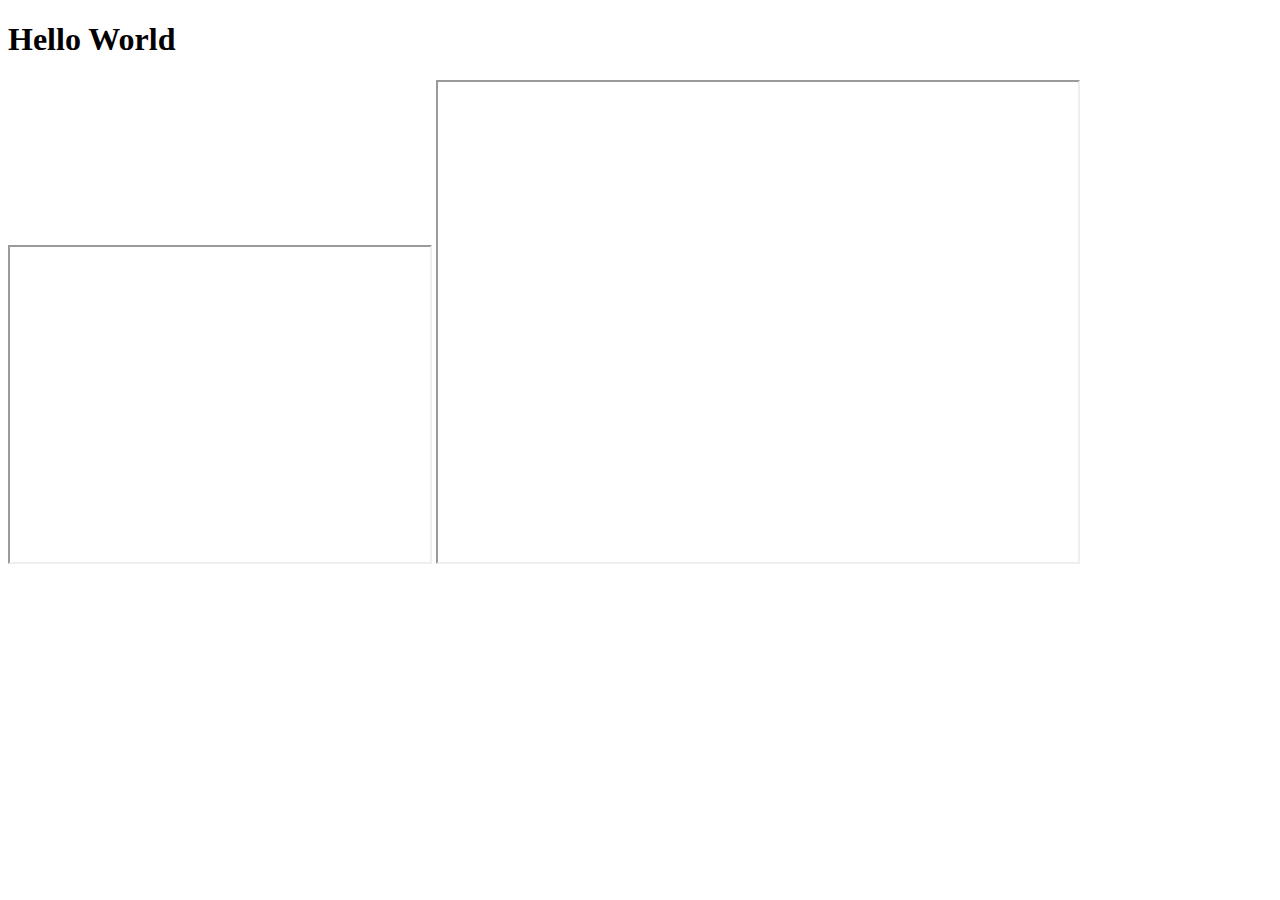
<file: index.html>
<!DOCTYPE html>
<html>
    <head>
        <title>Hello World</title>
    </head>
    <body>
        <h1>Hello World</h1>
        <iframe width="420" height="315"
src="https://www.youtube.com/embed/JBbidrRPL-U">
</iframe>

        <iframe src="https://www.google.com/maps/d/embed?mid=16bhvEqTlNpkTJSIPe4Icyvg7IOI&hl=en" width="640" height="480"></iframe>
       
    </body>
</html>
</file>
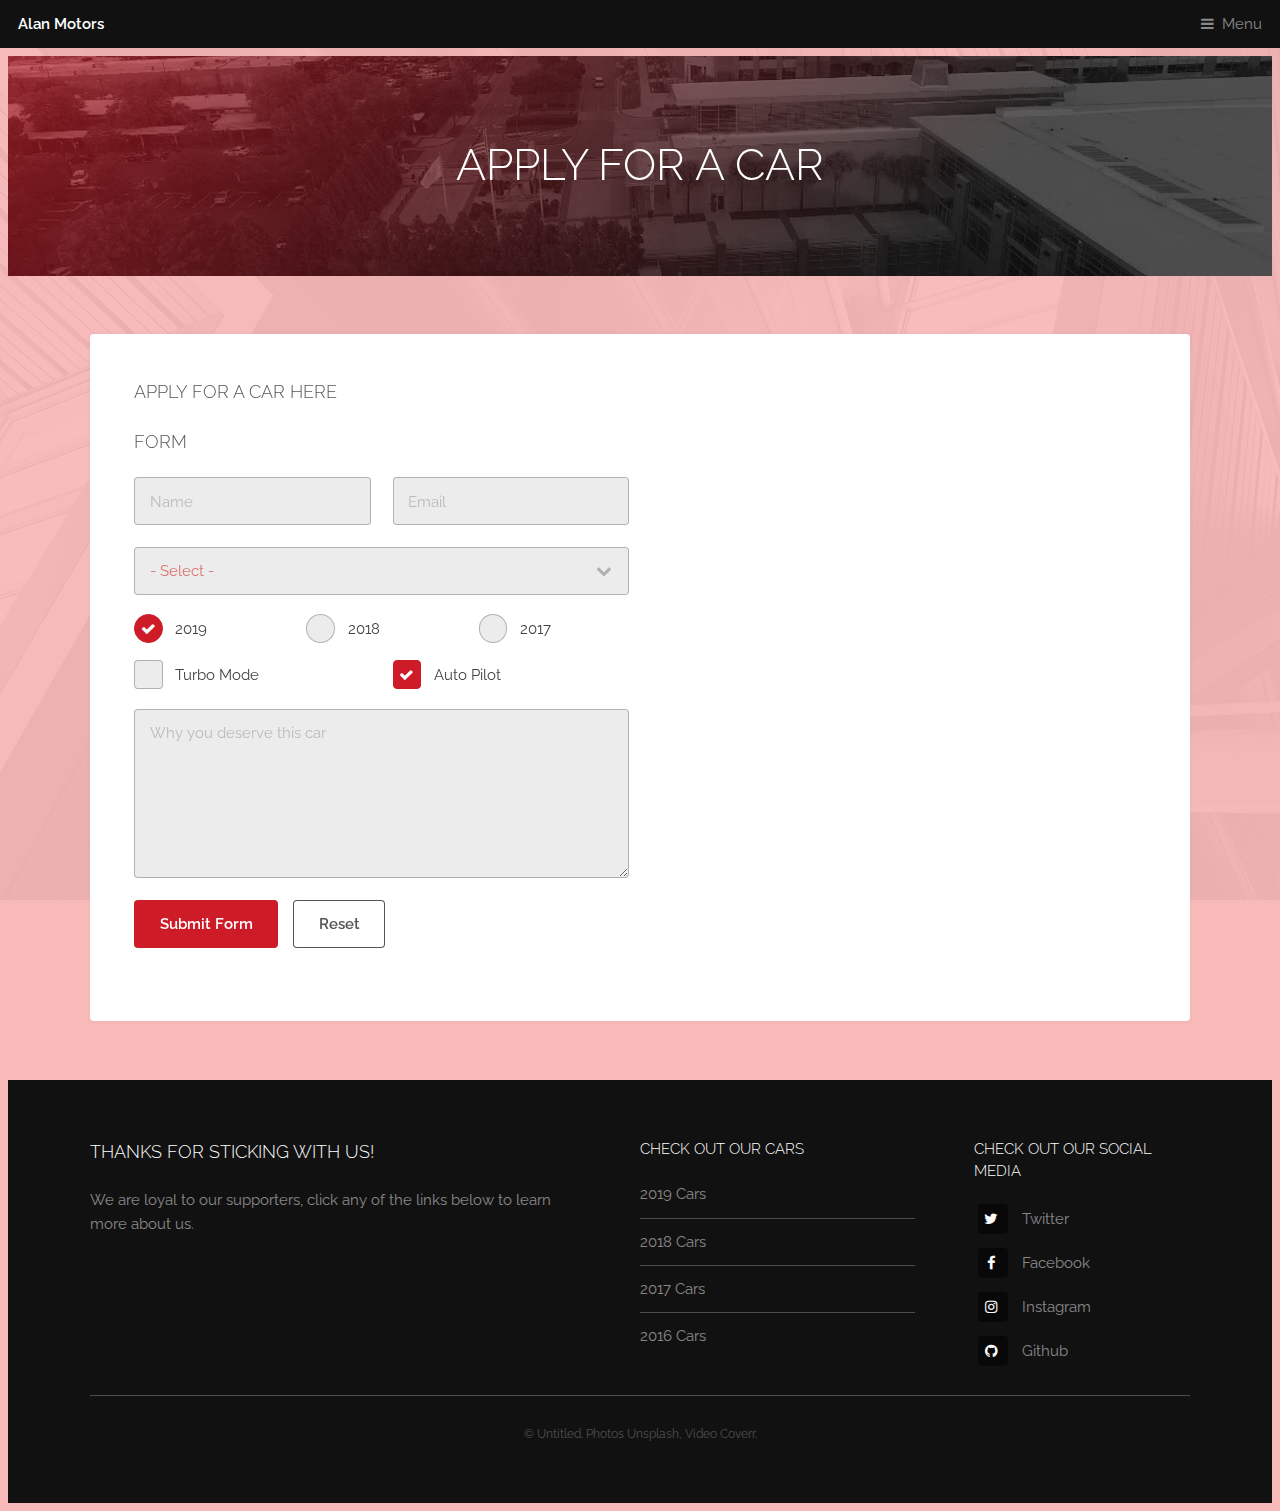
<file: elements.html>
<!DOCTYPE HTML>
<!--
	Industrious by TEMPLATED
	templated.co @templatedco
	Released for free under the Creative Commons Attribution 3.0 license (templated.co/license)
-->
<html>
	<head>
		<title>Out Cars</title>
		<meta charset="utf-8" />
		<meta name="viewport" content="width=device-width, initial-scale=1, user-scalable=no" />
		<meta name="description" content="" />
		<meta name="keywords" content="" />
		<link rel="stylesheet" href="assets/css/main.css" />
	</head>
	<body class="is-preload">

		<!-- Header -->
			<header id="header">
				<a class="logo" href="index.html">Alan Motors</a>
				<nav>
					<a href="#menu">Menu</a>
				</nav>
			</header>

		<!-- Nav -->
			<nav id="menu">
				<ul class="links">
					<li><a href="myFunSite.html">Home</a></li>
					<li><a href="elements.html">Apply for a car</a></li>
					<li><a href="generic.html">Mission Statement</a></li>
				</ul>
			</nav>

		<!-- Heading -->
			<div id="heading" >
				<h1>Apply for a Car</h1>
			</div>

		<!-- Main -->
			<section id="main" class="wrapper">
				<div class="inner">
					<div class="content">

					<!-- Elements -->
						<div class="row">
							<div class="col-6 col-12-medium">

								<!-- Text -->
									<h3>Apply for a car here</h3>

								<!-- Form -->
									<h3>Form</h3>
									<form method="post" action="#">
										<div class="row gtr-uniform">
											<div class="col-6 col-12-xsmall">
												<input type="text" name="name" id="name" value="" placeholder="Name" />
											</div>
											<div class="col-6 col-12-xsmall">
												<input type="email" name="email" id="email" value="" placeholder="Email" />
											</div>
											<!-- Break -->
											<div class="col-12">
												<select name="category" id="category">
													<option value="">- Select -</option>
													<option value="Sports Car">Sports Car</option>
													<option value="Electric Car">Electric Car</option>
													<option value="Luxury Car">Luxury Car</option>

												</select>
											</div>
											<!-- Break -->
											<div class="col-4 col-12-small">
												<input type="radio" id="radio-alpha" name="radio" checked>
												<label for="radio-alpha">2019</label>
											</div>
											<div class="col-4 col-12-small">
												<input type="radio" id="radio-beta" name="radio">
												<label for="radio-beta">2018</label>
											</div>
											<div class="col-4 col-12-small">
												<input type="radio" id="radio-gamma" name="radio">
												<label for="radio-gamma">2017</label>
											</div>
											<!-- Break -->
											<div class="col-6 col-12-small">
												<input type="checkbox" id="checkbox-alpha" name="checkbox">
												<label for="checkbox-alpha">Turbo Mode</label>
											</div>
											<div class="col-6 col-12-small">
												<input type="checkbox" id="checkbox-beta" name="checkbox" checked>
												<label for="checkbox-beta">Auto Pilot</label>
											</div>
											<!-- Break -->
											<div class="col-12">
												<textarea name="textarea" id="textarea" placeholder="Why you deserve this car" rows="6"></textarea>
											</div>
											<!-- Break -->
											<div class="col-12">
												<ul class="actions">
													<li><input type="submit" value="Submit Form" class="primary" /></li>
													<li><input type="reset" value="Reset" /></li>
												</ul>
											</div>
										</div>
									</form>
							</div>
						</div>
					</div>
				</div>
			</section>

		<!-- Footer -->
		<footer id="footer">
			<div class="inner">
				<div class="content">
					<section>
						<h3>Thanks for sticking with us!</h3>
						<p>We are loyal to our supporters, click any of the links below to learn more about us.</p>
					</section>
					<section>
						<h4>Check out our cars</h4>
						<ul class="alt">
							<li><a href="#">2019 Cars</a></li>
							<li><a href="#">2018 Cars</a></li>
							<li><a href="#">2017 Cars</a></li>
							<li><a href="#">2016 Cars</a></li>
						</ul>
					</section>
					<section>
						<h4>Check out our social media</h4>
						<ul class="plain">
							<li><a href="#"><i class="icon fa-twitter">&nbsp;</i>Twitter</a></li>
							<li><a href="#"><i class="icon fa-facebook">&nbsp;</i>Facebook</a></li>
							<li><a href="#"><i class="icon fa-instagram">&nbsp;</i>Instagram</a></li>
							<li><a href="#"><i class="icon fa-github">&nbsp;</i>Github</a></li>
						</ul>
					</section>
				</div>
				<div class="copyright">
					&copy; Untitled. Photos <a href="https://unsplash.co">Unsplash</a>, Video <a href="https://coverr.co">Coverr</a>.
				</div>
			</div>
		</footer>

		<!-- Scripts -->
		<script src="assets/js/jquery.min.js"></script>
		<script src="assets/js/browser.min.js"></script>
		<script src="assets/js/breakpoints.min.js"></script>
		<script src="assets/js/util.js"></script>
		<script src="assets/js/main.js"></script>

		</body>
		</html>
</file>
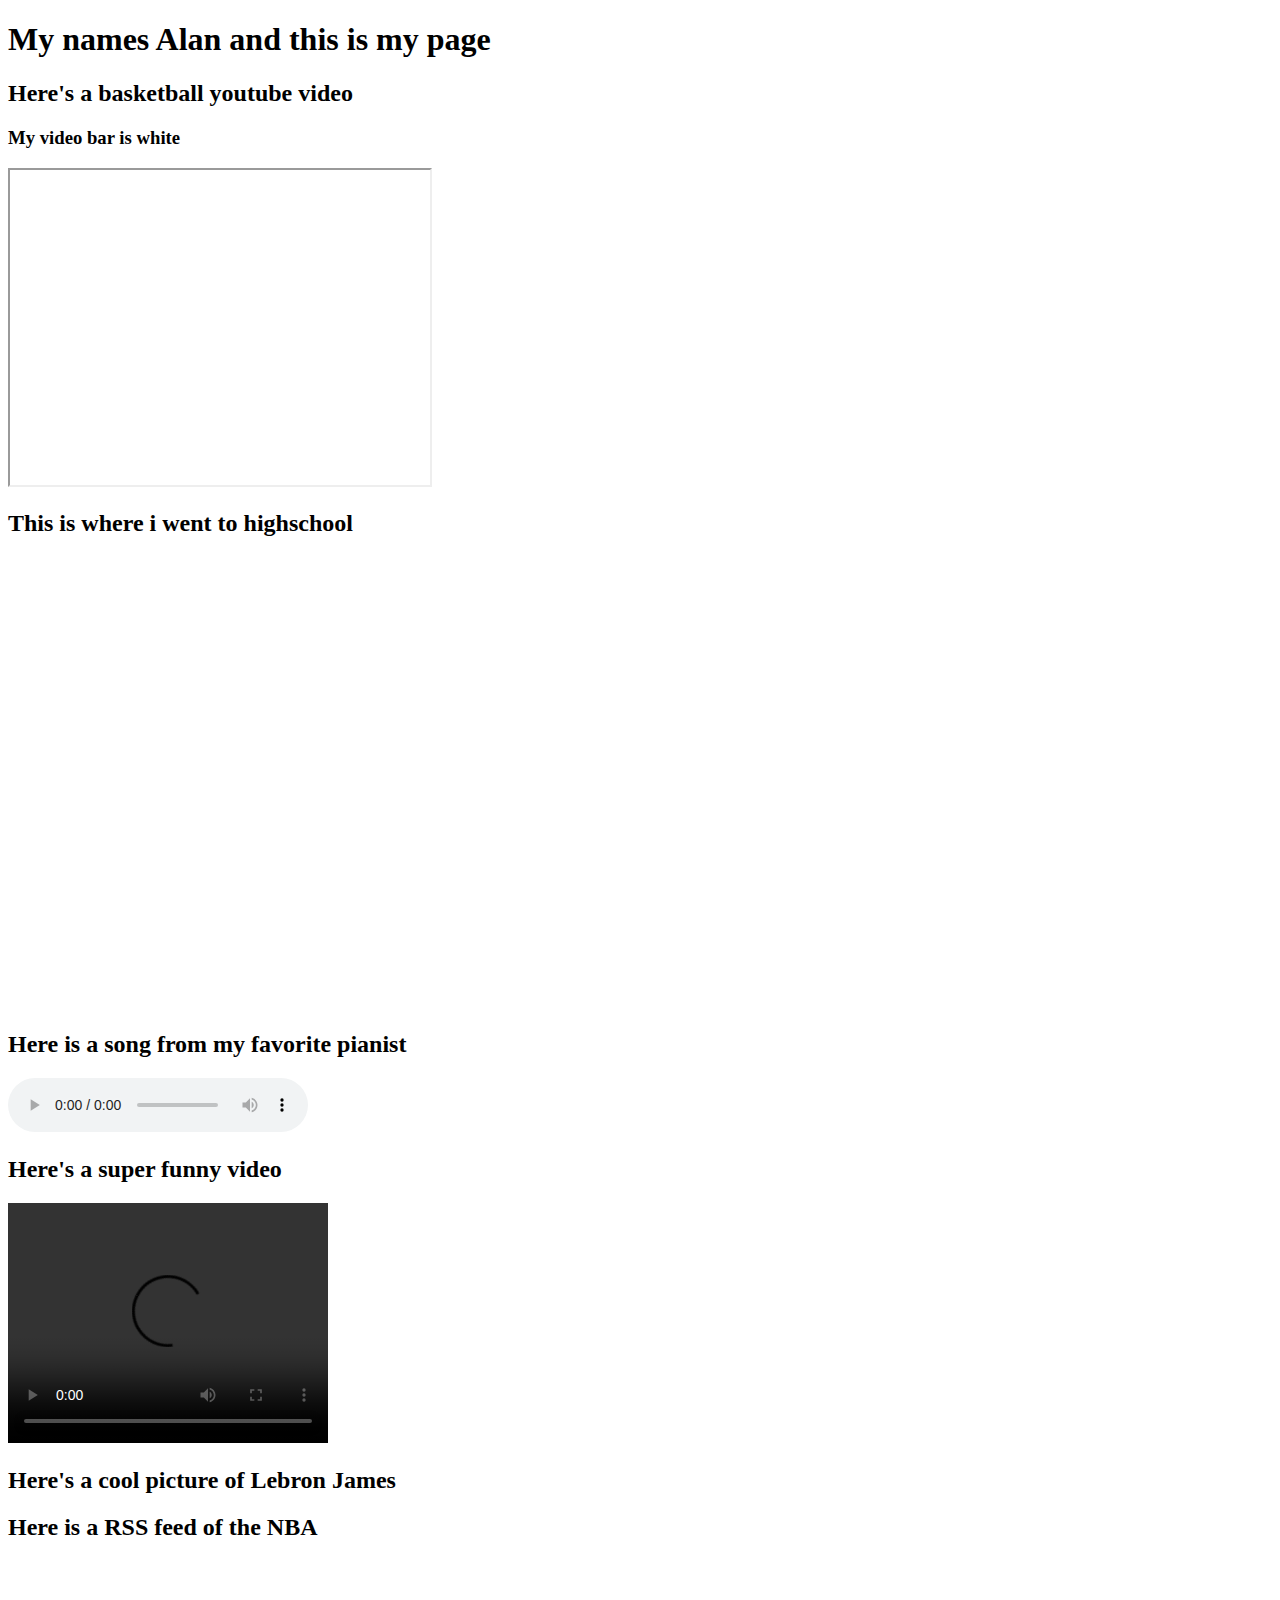
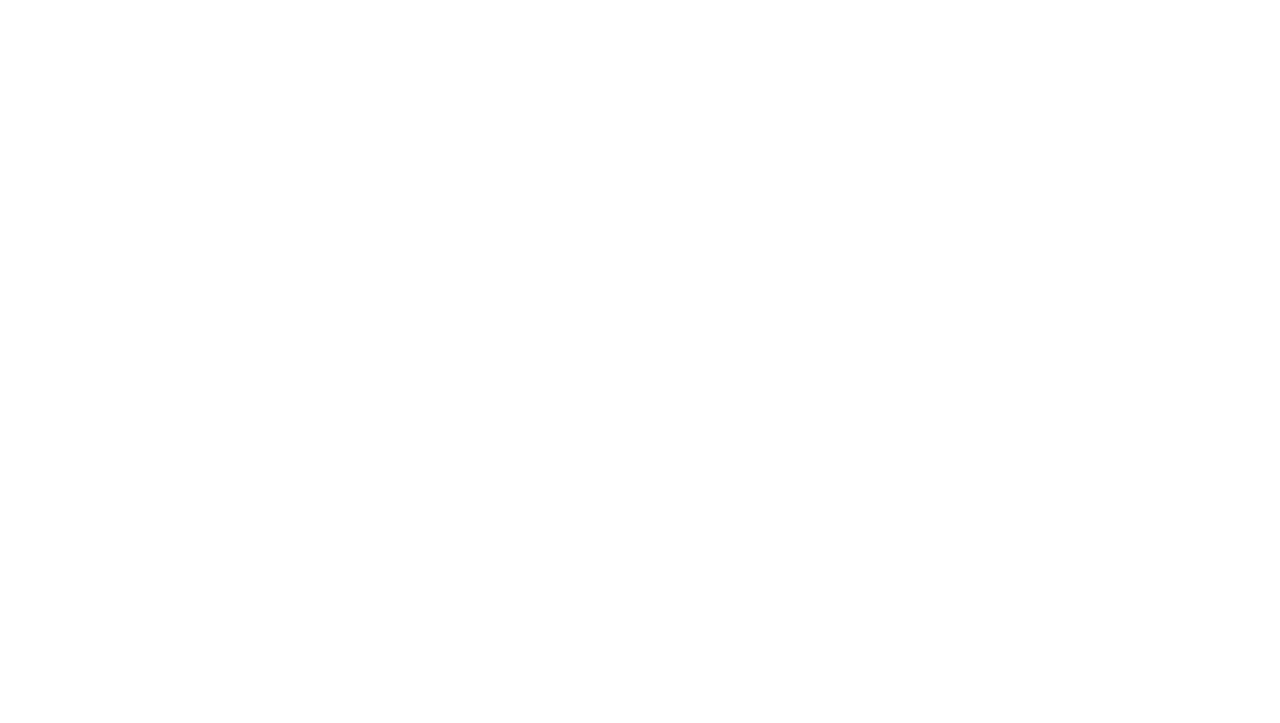
<file: embeddingOriginalWork.html>
<!DOCTYPE html>
<html>
    <head>
        <title>Alan's Page</title>
    </head>
    <body>
        <h1>My names Alan and this is my page</h1>
        
        <h2>Here's a basketball youtube video</h2>
        <h3>My video bar is white</h3>
        <iframe width="420" height="315" src="https://www.youtube.com/embed/nJCyNb17VW0?start=180;color=white;"></iframe>

        <h2>This is where i went to highschool</h2>
        <iframe src="https://www.google.com/maps/embed?pb=!1m18!1m12!1m3!1d2695.3991182101922!2d-122.15506778437313!3d47.50161797917791!2m3!1f0!2f0!3f0!3m2!1i1024!2i768!4f13.1!3m3!1m2!1s0x5490687dc4a82d11%3A0xe78cca4c59118161!2sHazen+High+School!5e0!3m2!1sen!2sus!4v1552102738200" width="600" height="450" frameborder="0" style="border:0" allowfullscreen></iframe>

        <h2>Here is a song from my favorite pianist</h2>
        <audio controls>
            <source src="https://www.mfiles.co.uk/mp3-downloads/chopin-nocturne-op9-no2.ogg" type="audio/ogg">
            <source src="https://www.mfiles.co.uk/mp3-downloads/chopin-nocturne-op9-no2.mp3" type="audio/mpeg">
        </audio>

        <h2>Here's a super funny video</h2>
        <video width="320" height="240" controls>
            <source src="http://sachinchoolur.github.io/lightGallery/static/videos/video1.mp4" type="video/mp4">
            <source src="http://sachinchoolur.github.io/lightGallery/static/videos/video1.ogg" type="video/ogg">
        </video>

        <h2>Here's a cool picture of Lebron James</h2>
        <object width="400" height="400" data="https://upload.wikimedia.org/wikipedia/commons/thumb/2/25/Lebron_wizards_2017_%28cropped%29.jpg/360px-Lebron_wizards_2017_%28cropped%29.jpg">
        </object>

        <h2>Here is a RSS feed of the NBA</h2>
        <iframe width="100%" height="750" frameborder="0" class="rssdog" src="https://www.rssdog.com/index.php?url=http%3A%2F%2Fwww.espn.com%2Fespn%2Frss%2Fnba%2Fnews&mode=html&showonly=&maxitems=0&showdescs=1&desctrim=0&descmax=0&tabwidth=100%25&linktarget=_blank&textsize=inherit&bordercol=%23d4d0c8&headbgcol=%23999999&headtxtcol=%23ffffff&titlebgcol=%23f1eded&titletxtcol=%23000000&itembgcol=%23ffffff&itemtxtcol=%23000000&ctl=0"></iframe>
    </body>
</html>
</file>
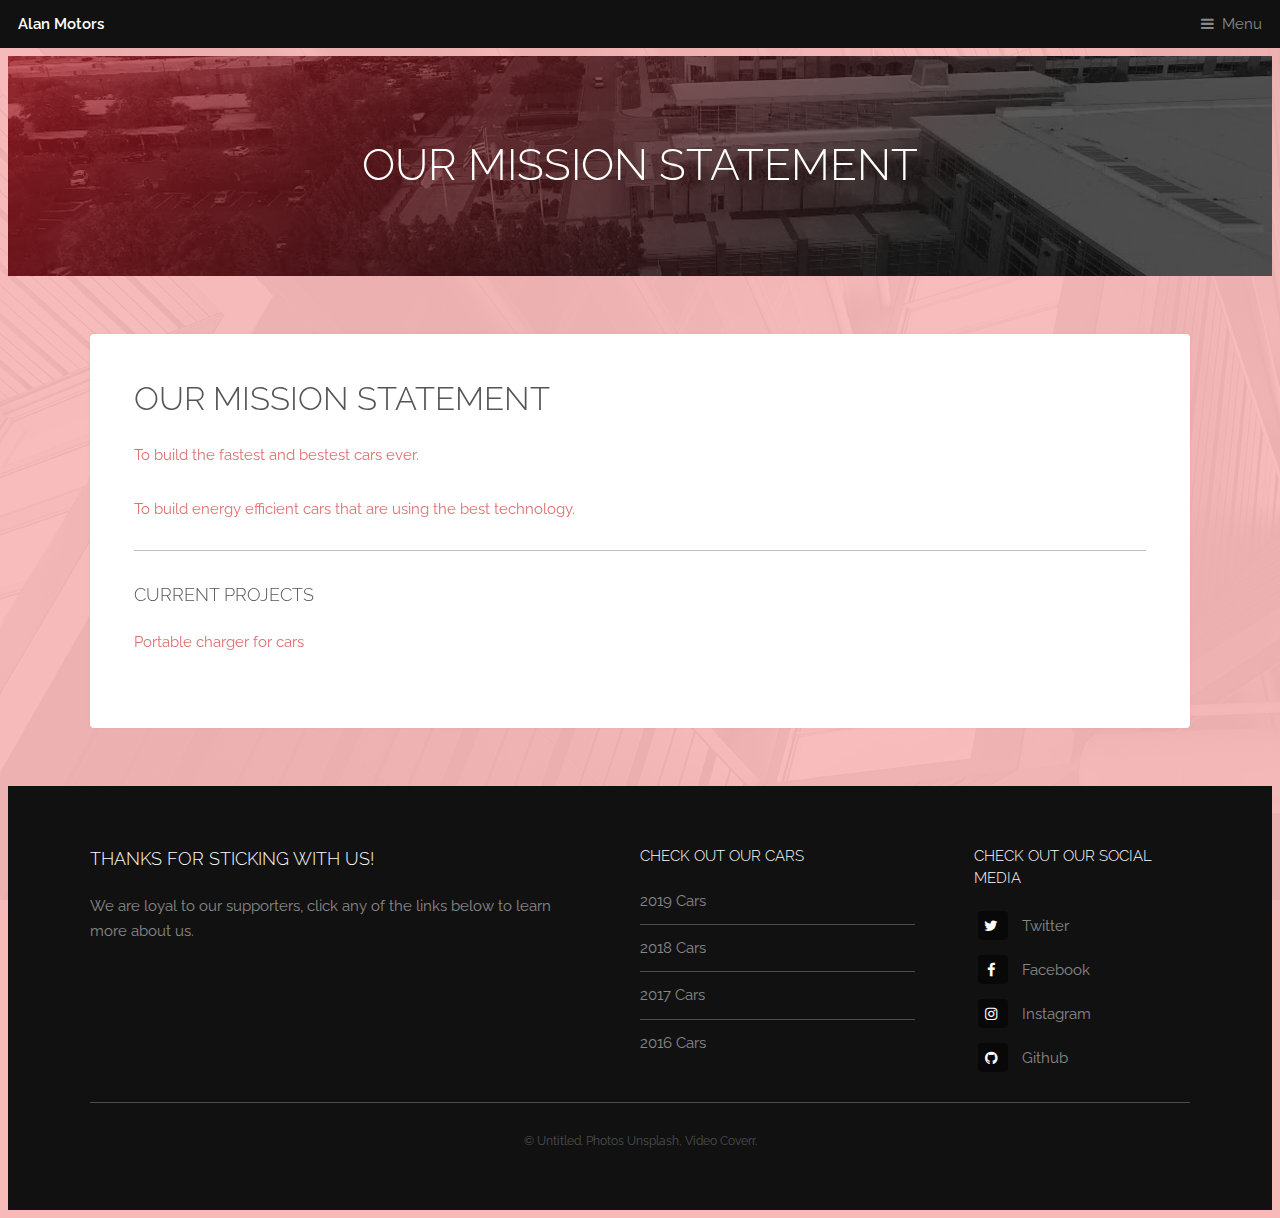
<file: generic.html>
<!DOCTYPE HTML>
<!--
	Industrious by TEMPLATED
	templated.co @templatedco
	Released for free under the Creative Commons Attribution 3.0 license (templated.co/license)
-->
<html>
	<head>
		<title>Our Mission Statment</title>
		<meta charset="utf-8" />
		<meta name="viewport" content="width=device-width, initial-scale=1, user-scalable=no" />
		<meta name="description" content="" />
		<meta name="keywords" content="" />
		<link rel="stylesheet" href="assets/css/main.css" />
	</head>
	<body class="is-preload">

		<!-- Header -->
			<header id="header">
				<a class="logo" href="index.html">Alan Motors</a>
				<nav>
					<a href="#menu">Menu</a>
				</nav>
			</header>

		<!-- Nav -->
			<nav id="menu">
				<ul class="links">
					<li><a href="myFunSite.html">Home</a></li>
					<li><a href="elements.html">Apply for a car</a></li>
					<li><a href="generic.html">Mission Statement</a></li>
				</ul>
			</nav>

		<!-- Heading -->
			<div id="heading" >
				<h1>Our mission statement</h1>
			</div>

		<!-- Main -->
			<section id="main" class="wrapper">
				<div class="inner">
					<div class="content">
						<header>
							<h2>Our mission statement</h2>
						</header>
						<p>To build the fastest and bestest cars ever. </p>
						<p>To build energy efficient cars that are using the best technology. </p>
						<hr />
						<h3>Current projects</h3>
						<p>Portable charger for cars</p>
					</div>
				</div>
			</section>

		<!-- Footer -->
		<footer id="footer">
			<div class="inner">
				<div class="content">
					<section>
						<h3>Thanks for sticking with us!</h3>
						<p>We are loyal to our supporters, click any of the links below to learn more about us.</p>
					</section>
					<section>
						<h4>Check out our cars</h4>
						<ul class="alt">
							<li><a href="#">2019 Cars</a></li>
							<li><a href="#">2018 Cars</a></li>
							<li><a href="#">2017 Cars</a></li>
							<li><a href="#">2016 Cars</a></li>
						</ul>
					</section>
					<section>
						<h4>Check out our social media</h4>
						<ul class="plain">
							<li><a href="#"><i class="icon fa-twitter">&nbsp;</i>Twitter</a></li>
							<li><a href="#"><i class="icon fa-facebook">&nbsp;</i>Facebook</a></li>
							<li><a href="#"><i class="icon fa-instagram">&nbsp;</i>Instagram</a></li>
							<li><a href="#"><i class="icon fa-github">&nbsp;</i>Github</a></li>
						</ul>
					</section>
				</div>
				<div class="copyright">
					&copy; Untitled. Photos <a href="https://unsplash.co">Unsplash</a>, Video <a href="https://coverr.co">Coverr</a>.
				</div>
			</div>
		</footer>

		<!-- Scripts -->
		<script src="assets/js/jquery.min.js"></script>
		<script src="assets/js/browser.min.js"></script>
		<script src="assets/js/breakpoints.min.js"></script>
		<script src="assets/js/util.js"></script>
		<script src="assets/js/main.js"></script>

		</body>
		</html>
</file>
<file: assets/css/main.css>
@import url(font-awesome.min.css);
@import url("https://fonts.googleapis.com/css?family=Raleway:200,300,400,500,600");
/*
	Industrious by TEMPLATED
	templated.co @templatedco
	Released for free under the Creative Commons Attribution 3.0 license (templated.co/license)
*/
/* Basic */
@-ms-viewport {
  width: device-width; }
body {
  -ms-overflow-style: scrollbar; }

@media screen and (max-width: 480px) {
  html, body {
    min-width: 320px; } }
html {
  box-sizing: border-box; }

*, *:before, *:after {
  box-sizing: inherit; }

body {
  background: #353535; }
  body.is-preload *, body.is-preload *:before, body.is-preload *:after {
    -moz-animation: none !important;
    -webkit-animation: none !important;
    -ms-animation: none !important;
    animation: none !important;
    -moz-transition: none !important;
    -webkit-transition: none !important;
    -ms-transition: none !important;
    transition: none !important; }

html, body, div, span, applet, object,
iframe, h1, h2, h3, h4, h5, h6, p, blockquote,
pre, a, abbr, acronym, address, big, cite,
code, del, dfn, em, img, ins, kbd, q, s, samp,
small, strike, strong, sub, sup, tt, var, b,
u, i, center, dl, dt, dd, ol, ul, li, fieldset,
form, label, legend, table, caption, tbody,
tfoot, thead, tr, th, td, article, aside,
canvas, details, embed, figure, figcaption,
footer, header, hgroup, menu, nav, output, ruby,
section, summary, time, mark, audio, video {
  margin: 50;
  padding: 0;
  border: 0;
  font-size: 90%;
  font: inherit;
  vertical-align: baseline; }

article, aside, details, figcaption, figure,
footer, header, hgroup, menu, nav, section {
  display: block; }

body {
  line-height: 2; }

ol, ul {
  list-style: none; }

blockquote, q {
  quotes: none; }
  blockquote:before, blockquote:after, q:before, q:after {
    content: '';
    content: none; }

table {
  border-collapse: collapse;
  border-spacing: 0; }

body {
  -webkit-text-size-adjust: none; }

mark {
  background-color: transparent;
  color: inherit; }

input::-moz-focus-inner {
  border: 0;
  padding: 0; }

input, select, textarea {
  -moz-appearance: none;
  -webkit-appearance: none;
  -ms-appearance: none;
  appearance: none; }

/* Typography */
html {
  font-size: 13pt; }
  @media screen and (max-width: 1680px) {
    html {
      font-size: 11pt; } }
  @media screen and (max-width: 980px) {
    html {
      font-size: 12pt; } }
  @media screen and (max-width: 480px) {
    html {
      font-size: 11pt; } }

body {
  background-color: #e6000046;
  color: #e07070; }

body, input, select, textarea {
  font-family: "Raleway", Arial, Helvetica, sans-serif;
  font-weight: 400;
  font-size: 1rem;
  line-height: 1.65; }

a {
  -moz-transition: color 0.2s ease-in-out;
  -webkit-transition: color 0.2s ease-in-out;
  -ms-transition: color 0.2s ease-in-out;
  transition: color 0.2s ease-in-out;
  text-decoration: underline; }
  a:hover {
    text-decoration: none; }

strong, b {
  font-weight: 620; }

em, i {
  font-style: italic; }

p {
  margin: 0 0 2rem 0; }

header.special {
  text-align: left;
  margin-bottom: 4rem; }
  header.special p {
    max-width: 75%;
    margin-left: auto;
    margin-right: auto; }

h1, h2, h3, h4, h5, h6 {
  font-weight: 300;
  line-height: 1.5;
  text-transform: uppercase;
  margin: 0 0 1.5rem 0; }
  h1 a, h2 a, h3 a, h4 a, h5 a, h6 a {
    color: inherit;
    text-decoration: none; }

h1 {
  font-size: 3rem;
  line-height: 1.2; }

h2 {
  font-size: 2.25rem;
  line-height: 1.3; }

h3 {
  font-size: 1.25rem; }

h4 {
  font-size: 1rem; }

h5 {
  font-size: 0.9rem; }

h6 {
  font-size: 0.7rem; }

@media screen and (max-width: 736px) {
  h1 {
    font-size: 2.75rem;
    line-height: 1.3; }

  h2 {
    font-size: 1.75rem;
    line-height: 1.5; }

  h3 {
    font-size: 1.25rem; } }
sub {
  font-size: 0.8rem;
  position: relative;
  top: 0.5rem; }

sup {
  font-size: 0.8rem;
  position: relative;
  top: -0.5rem; }

blockquote {
  border-left: dotted 0.5rem;
  font-style: italic;
  margin: 0 0 2rem 0;
  padding: 1rem 0 1rem 2rem; }

code {
  border-radius: 5px;
  border: dotted 2px;
  font-family: "Raleway", monospace;
  font-size: 0.9rem;
  margin: 0 0.25rem;
  padding: 0.25rem 0.65rem; }

pre {
  -webkit-overflow-scrolling: touch;
  font-family: "Courier New", monospace;
  font-size: 0.9rem;
  margin: 0 0 2rem 0; }
  pre code {
    display: block;
    line-height: 1.75;
    padding: 1rem 1.5rem;
    overflow-x: auto; }

hr {
  border: 0;
  border-bottom: solid 1px;
  margin: 2rem 0; }
  hr.major {
    margin: 4rem 0; }

input, select, textarea {
  color: #555555; }

a {
  color: #ce1b28; }

strong, b {
  color: #555555; }

h1, h2, h3, h4, h5, h6 {
  color: #555555; }

blockquote {
  border-left-color: rgba(0, 0, 0, 0.25); }

code {
  background: rgba(0, 0, 0, 0.075);
  border-color: rgba(0, 0, 0, 0.25); }

hr {
  border-bottom-color: rgba(0, 0, 0, 0.25); }

/* Inner */
.inner {
  margin: 0 auto;
  width: 75rem;
  max-width: calc(100% - 6rem); }
  @media screen and (max-width: 480px) {
    .inner {
      max-width: calc(100% - 3rem); } }

/* Button */
input[type="submit"],
input[type="reset"],
input[type="button"],
button,
.button {
  -moz-appearance: none;
  -webkit-appearance: none;
  -ms-appearance: none;
  appearance: none;
  -moz-transition: background-color 0.2s ease-in-out, box-shadow 0.2s ease-in-out, color 0.2s ease-in-out;
  -webkit-transition: background-color 0.2s ease-in-out, box-shadow 0.2s ease-in-out, color 0.2s ease-in-out;
  -ms-transition: background-color 0.2s ease-in-out, box-shadow 0.2s ease-in-out, color 0.2s ease-in-out;
  transition: background-color 0.2s ease-in-out, box-shadow 0.2s ease-in-out, color 0.2s ease-in-out;
  border: 0;
  border-radius: 4px;
  cursor: pointer;
  display: inline-block;
  font-weight: 600;
  height: 3.25rem;
  line-height: 3.25rem;
  padding: 0 1.75rem;
  text-align: center;
  text-decoration: none;
  white-space: nowrap; }
  input[type="submit"].small,
  input[type="reset"].small,
  input[type="button"].small,
  button.small,
  .button.small {
    font-size: 0.8rem;
    height: 2.4375rem;
    line-height: 2.4375rem;
    padding: 0 1.25rem; }
  input[type="submit"].large,
  input[type="reset"].large,
  input[type="button"].large,
  button.large,
  .button.large {
    font-size: 1.35rem;
    height: 4.0625rem;
    line-height: 4.0625rem;
    padding: 0 2rem; }
  input[type="submit"].wide,
  input[type="reset"].wide,
  input[type="button"].wide,
  button.wide,
  .button.wide {
    min-width: 13rem; }
  input[type="submit"].icon:before,
  input[type="reset"].icon:before,
  input[type="button"].icon:before,
  button.icon:before,
  .button.icon:before {
    margin-right: 0.5rem; }
  input[type="submit"].fit,
  input[type="reset"].fit,
  input[type="button"].fit,
  button.fit,
  .button.fit {
    width: 100%; }
  input[type="submit"].disabled, input[type="submit"]:disabled,
  input[type="reset"].disabled,
  input[type="reset"]:disabled,
  input[type="button"].disabled,
  input[type="button"]:disabled,
  button.disabled,
  button:disabled,
  .button.disabled,
  .button:disabled {
    pointer-events: none;
    opacity: 0.25; }

input[type="submit"],
input[type="reset"],
input[type="button"],
button,
.button {
  background-color: transparent;
  box-shadow: inset 0 0 0 1px #555555;
  color: #555555 !important; }
  input[type="submit"]:hover,
  input[type="reset"]:hover,
  input[type="button"]:hover,
  button:hover,
  .button:hover {
    box-shadow: inset 0 0 0 1px #ce1b28;
    color: #ce1b28 !important; }
    input[type="submit"]:hover:active,
    input[type="reset"]:hover:active,
    input[type="button"]:hover:active,
    button:hover:active,
    .button:hover:active {
      background-color: rgba(206, 27, 40, 0.25); }
  input[type="submit"].primary,
  input[type="reset"].primary,
  input[type="button"].primary,
  button.primary,
  .button.primary {
    box-shadow: none;
    background-color: #ce1b28;
    color: #ffffff !important; }
    input[type="submit"].primary:hover,
    input[type="reset"].primary:hover,
    input[type="button"].primary:hover,
    button.primary:hover,
    .button.primary:hover {
      background-color: #e2212f;
      box-shadow: none; }
      input[type="submit"].primary:hover:active,
      input[type="reset"].primary:hover:active,
      input[type="button"].primary:hover:active,
      button.primary:hover:active,
      .button.primary:hover:active {
        background-color: #b71824; }

/* Form */
form {
  margin: 0 0 2rem 0; }

input[type="text"],
input[type="password"],
input[type="email"],
input[type="tel"],
input[type="search"],
input[type="url"],
select,
textarea {
  -moz-appearance: none;
  -webkit-appearance: none;
  -ms-appearance: none;
  appearance: none;
  border-radius: 4px;
  border: none;
  border: solid 1px;
  color: inherit;
  display: block;
  outline: 0;
  padding: 0 1rem;
  text-decoration: none;
  width: 100%; }
  input[type="text"]:invalid,
  input[type="password"]:invalid,
  input[type="email"]:invalid,
  input[type="tel"]:invalid,
  input[type="search"]:invalid,
  input[type="url"]:invalid,
  select:invalid,
  textarea:invalid {
    box-shadow: none; }

label {
  display: block;
  font-size: 1rem;
  font-weight: 600;
  margin: 0 0 1rem 0; }

input[type="text"],
input[type="password"],
input[type="email"],
input[type="tel"],
input[type="search"],
input[type="url"] {
  height: 3.25rem; }

select {
  background-size: 1.25rem;
  background-repeat: no-repeat;
  background-position: calc(100% - 1rem) center;
  height: 3.25rem;
  padding-right: 3.25rem;
  text-overflow: ellipsis; }
  select:focus::-ms-value {
    background-color: transparent; }
  select::-ms-expand {
    display: none; }

textarea {
  padding: 0.75rem 1rem; }

input[type="checkbox"],
input[type="radio"] {
  -moz-appearance: none;
  -webkit-appearance: none;
  -ms-appearance: none;
  appearance: none;
  display: block;
  float: left;
  margin-right: -2rem;
  opacity: 0;
  width: 1rem;
  z-index: -1; }
  input[type="checkbox"] + label,
  input[type="radio"] + label {
    text-decoration: none;
    cursor: pointer;
    display: inline-block;
    font-size: 1rem;
    font-weight: 400;
    padding-left: 2.825rem;
    padding-right: 0.875rem;
    position: relative; }
    input[type="checkbox"] + label:before,
    input[type="radio"] + label:before {
      -moz-osx-font-smoothing: grayscale;
      -webkit-font-smoothing: antialiased;
      font-family: FontAwesome;
      font-style: normal;
      font-weight: normal;
      text-transform: none !important; }
    input[type="checkbox"] + label:before,
    input[type="radio"] + label:before {
      border-radius: 4px;
      border: solid 1px;
      content: '';
      display: inline-block;
      height: 1.95rem;
      left: 0;
      line-height: 1.86875rem;
      position: absolute;
      text-align: center;
      top: -0.1625rem;
      width: 1.95rem; }
  input[type="checkbox"]:checked + label:before,
  input[type="radio"]:checked + label:before {
    content: '\f00c'; }

input[type="checkbox"] + label:before {
  border-radius: 4px; }

input[type="radio"] + label:before {
  border-radius: 100%; }

::-webkit-input-placeholder {
  opacity: 1.0; }

:-moz-placeholder {
  opacity: 1.0; }

::-moz-placeholder {
  opacity: 1.0; }

:-ms-input-placeholder {
  opacity: 1.0; }

label {
  color: #555555; }

input[type="text"],
input[type="password"],
input[type="email"],
input[type="tel"],
input[type="search"],
input[type="url"],
select,
textarea {
  background-color: rgba(0, 0, 0, 0.075);
  border-color: rgba(0, 0, 0, 0.25); }
  input[type="text"]:focus,
  input[type="password"]:focus,
  input[type="email"]:focus,
  input[type="tel"]:focus,
  input[type="search"]:focus,
  input[type="url"]:focus,
  select:focus,
  textarea:focus {
    border-color: #ce1b28;
    box-shadow: 0 0 0 1px #ce1b28; }

select {
  background-image: url("data:image/svg+xml;charset=utf8,%3Csvg xmlns='http://www.w3.org/2000/svg' width='40' height='40' preserveAspectRatio='none' viewBox='0 0 40 40'%3E%3Cpath d='M9.4,12.3l10.4,10.4l10.4-10.4c0.2-0.2,0.5-0.4,0.9-0.4c0.3,0,0.6,0.1,0.9,0.4l3.3,3.3c0.2,0.2,0.4,0.5,0.4,0.9 c0,0.4-0.1,0.6-0.4,0.9L20.7,31.9c-0.2,0.2-0.5,0.4-0.9,0.4c-0.3,0-0.6-0.1-0.9-0.4L4.3,17.3c-0.2-0.2-0.4-0.5-0.4-0.9 c0-0.4,0.1-0.6,0.4-0.9l3.3-3.3c0.2-0.2,0.5-0.4,0.9-0.4S9.1,12.1,9.4,12.3z' fill='rgba(0, 0, 0, 0.25)' /%3E%3C/svg%3E"); }
  select option {
    color: #444444;
    background-color: #ffffff; }

input[type="checkbox"] + label,
input[type="radio"] + label {
  color: #444444; }
  input[type="checkbox"] + label:before,
  input[type="radio"] + label:before {
    background: rgba(0, 0, 0, 0.075);
    border-color: rgba(0, 0, 0, 0.25); }
input[type="checkbox"]:checked + label:before,
input[type="radio"]:checked + label:before {
  background-color: #ce1b28;
  border-color: #ce1b28;
  color: #ffffff; }
input[type="checkbox"]:focus + label:before,
input[type="radio"]:focus + label:before {
  border-color: #ce1b28;
  box-shadow: 0 0 0 1px #ce1b28; }

::-webkit-input-placeholder {
  color: #bbbbbb !important; }

:-moz-placeholder {
  color: #bbbbbb !important; }

::-moz-placeholder {
  color: #bbbbbb !important; }

:-ms-input-placeholder {
  color: #bbbbbb !important; }

/* List */
ol {
  list-style: decimal;
  margin: 0 0 2rem 0;
  padding-left: 1.25rem; }
  ol li {
    padding-left: 0.25rem; }

ul {
  list-style: disc;
  margin: 0 0 2rem 0;
  padding-left: 1rem; }
  ul li {
    padding-left: 0.325rem; }
  ul.plain {
    list-style: none;
    padding-left: 0; }
    ul.plain li {
      margin-bottom: 1rem; }
      ul.plain li .icon {
        border-radius: 4px;
        color: #ffffff;
        display: inline-block;
        margin-right: 1rem;
        text-align: center;
        width: 2rem;
        height: 2rem;
        line-height: 2rem;
        background: rgba(0, 0, 0, 0.5); }
  ul.alt {
    list-style: none;
    padding-left: 0; }
    ul.alt li {
      border-top: solid 1px;
      padding: 0.75rem 0; }
      ul.alt li:first-child {
        border-top: 0;
        padding-top: 0; }
      ul.alt li:last-child {
        padding-bottom: 0; }

dl {
  margin: 0 0 2rem 0; }
  dl dt {
    display: block;
    font-weight: 600;
    margin: 0 0 1rem 0; }
  dl dd {
    margin-left: 1.5rem; }

ul.alt li {
  border-top-color: rgba(0, 0, 0, 0.25); }

/* Table */
.table-wrapper {
  -webkit-overflow-scrolling: touch;
  overflow-x: auto; }

table {
  margin: 0 0 2rem 0;
  width: 100%; }
  table tbody tr {
    border: solid 1px;
    border-left: 0;
    border-right: 0; }
  table td {
    padding: 0.75rem 0.75rem; }
  table th {
    font-size: 0.9rem;
    font-weight: 600;
    padding: 0 0.75rem 0.75rem 0.75rem;
    text-align: left; }
  table thead {
    border-bottom: solid 2px; }
  table tfoot {
    border-top: solid 2px; }
  table.alt {
    border-collapse: separate; }
    table.alt tbody tr td {
      border: solid 1px;
      border-left-width: 0;
      border-top-width: 0; }
      table.alt tbody tr td:first-child {
        border-left-width: 1px; }
    table.alt tbody tr:first-child td {
      border-top-width: 1px; }
    table.alt thead {
      border-bottom: 0; }
    table.alt tfoot {
      border-top: 0; }

table tbody tr {
  border-color: rgba(0, 0, 0, 0.25); }
  table tbody tr:nth-child(2n + 1) {
    background-color: rgba(0, 0, 0, 0.075); }
table th {
  color: #555555; }
table thead {
  border-bottom-color: rgba(0, 0, 0, 0.25); }
table tfoot {
  border-top-color: rgba(0, 0, 0, 0.25); }
table.alt tbody tr td {
  border-color: rgba(0, 0, 0, 0.25); }

/* Highlights */
.highlights {
  width: 100%;
  margin: 2.5rem 0;
  display: -moz-flex;
  display: -webkit-flex;
  display: -ms-flex;
  display: flex;
  -moz-flex-wrap: wrap;
  -webkit-flex-wrap: wrap;
  -ms-flex-wrap: wrap;
  flex-wrap: wrap;
  -moz-align-items: -moz-stretch;
  -webkit-align-items: -webkit-stretch;
  -ms-align-items: -ms-stretch;
  align-items: stretch; }
  .highlights > * {
    -moz-flex-shrink: 1;
    -webkit-flex-shrink: 1;
    -ms-flex-shrink: 1;
    flex-shrink: 1;
    -moz-flex-grow: 0;
    -webkit-flex-grow: 0;
    -ms-flex-grow: 0;
    flex-grow: 0; }
  .highlights > * {
    width: 33.3333333333%; }
  .highlights > * {
    padding: 1.5rem;
    width: calc(33.3333333333% + 1rem); }
  .highlights > :nth-child(-n + 3) {
    padding-top: 0; }
  .highlights > :nth-last-child(-n + 3) {
    padding-bottom: 0; }
  .highlights > :nth-child(3n + 1) {
    padding-left: 0; }
  .highlights > :nth-child(3n) {
    padding-right: 0; }
  .highlights > :nth-child(3n + 1),
  .highlights > :nth-child(3n) {
    width: calc(33.3333333333% + -0.5rem); }
  .highlights .content {
    border-radius: 4px;
    height: 100%;
    padding: 3rem;
    text-align: center; }
    .highlights .content .icon {
      font-size: 5rem; }
  .highlights > div > :last-child {
    margin-bottom: 0; }
  @media screen and (max-width: 980px) {
    .highlights > * {
      width: 50%; }
    .highlights > * {
      padding: 1rem;
      width: calc(33.3333333333% + 0.6666666667rem); }
    .highlights > :nth-child(-n + 3) {
      padding-top: 1rem; }
    .highlights > :nth-last-child(-n + 3) {
      padding-bottom: 1rem; }
    .highlights > :nth-child(3n + 1) {
      padding-left: 1rem; }
    .highlights > :nth-child(3n) {
      padding-right: 1rem; }
    .highlights > :nth-child(3n + 1),
    .highlights > :nth-child(3n) {
      padding: 1rem;
      width: calc(50% + 1rem); }
    .highlights > * {
      padding: 1rem;
      width: calc(50% + 1rem); }
    .highlights > :nth-child(-n + 2) {
      padding-top: 0; }
    .highlights > :nth-last-child(-n + 2) {
      padding-bottom: 0; }
    .highlights > :nth-child(2n + 1) {
      padding-left: 0; }
    .highlights > :nth-child(2n) {
      padding-right: 0; }
    .highlights > :nth-child(2n + 1),
    .highlights > :nth-child(2n) {
      width: calc(50% + 0rem); }
    .highlights .content {
      padding: 2rem; } }
  @media screen and (max-width: 736px) {
    .highlights > * {
      width: 100%; }
    .highlights > * {
      padding: 1rem;
      width: calc(33.3333333333% + 0.6666666667rem); }
    .highlights > :nth-child(-n + 3) {
      padding-top: 1rem; }
    .highlights > :nth-last-child(-n + 3) {
      padding-bottom: 1rem; }
    .highlights > :nth-child(3n + 1) {
      padding-left: 1rem; }
    .highlights > :nth-child(3n) {
      padding-right: 1rem; }
    .highlights > :nth-child(3n + 1),
    .highlights > :nth-child(3n) {
      padding: 1rem;
      width: calc(100% + 2rem); }
    .highlights > * {
      padding: 1rem;
      width: calc(50% + 1rem); }
    .highlights > :nth-child(-n + 2) {
      padding-top: 1rem; }
    .highlights > :nth-last-child(-n + 2) {
      padding-bottom: 1rem; }
    .highlights > :nth-child(2n + 1) {
      padding-left: 1rem; }
    .highlights > :nth-child(2n) {
      padding-right: 1rem; }
    .highlights > :nth-child(2n + 1),
    .highlights > :nth-child(2n) {
      padding: 1rem;
      width: calc(100% + 2rem); }
    .highlights > * {
      padding: 1rem;
      width: calc(100% + 2rem); }
    .highlights > :nth-child(-n + 1) {
      padding-top: 0; }
    .highlights > :nth-last-child(-n + 1) {
      padding-bottom: 0; }
    .highlights > :nth-child(1n + 1) {
      padding-left: 0; }
    .highlights > :nth-child(1n) {
      padding-right: 0; }
    .highlights > :nth-child(1n + 1),
    .highlights > :nth-child(1n) {
      width: calc(100% + 1rem); } }

.highlights .content {
  background: #ffffff;
  box-shadow: 0px 0px 4px 1px rgba(0, 0, 0, 0.025); }

/* Testimonials */
.testimonials {
  margin: 2.5rem 0;
  width: 100%;
  display: -moz-flex;
  display: -webkit-flex;
  display: -ms-flex;
  display: flex;
  -moz-flex-wrap: wrap;
  -webkit-flex-wrap: wrap;
  -ms-flex-wrap: wrap;
  flex-wrap: wrap;
  -moz-align-items: -moz-stretch;
  -webkit-align-items: -webkit-stretch;
  -ms-align-items: -ms-stretch;
  align-items: stretch; }
  .testimonials > * {
    -moz-flex-shrink: 1;
    -webkit-flex-shrink: 1;
    -ms-flex-shrink: 1;
    flex-shrink: 1;
    -moz-flex-grow: 0;
    -webkit-flex-grow: 0;
    -ms-flex-grow: 0;
    flex-grow: 0; }
  .testimonials > * {
    width: 33.3333333333%; }
  .testimonials > * {
    padding: 1.5rem;
    width: calc(33.3333333333% + 1rem); }
  .testimonials > :nth-child(-n + 3) {
    padding-top: 0; }
  .testimonials > :nth-last-child(-n + 3) {
    padding-bottom: 0; }
  .testimonials > :nth-child(3n + 1) {
    padding-left: 0; }
  .testimonials > :nth-child(3n) {
    padding-right: 0; }
  .testimonials > :nth-child(3n + 1),
  .testimonials > :nth-child(3n) {
    width: calc(33.3333333333% + -0.5rem); }
  .testimonials .content {
    border-radius: 4px;
    height: 100%;
    padding: 3rem; }
    .testimonials .content .author {
      display: -moz-flex;
      display: -webkit-flex;
      display: -ms-flex;
      display: flex;
      -moz-align-items: center;
      -webkit-align-items: center;
      -ms-align-items: center;
      align-items: center; }
      .testimonials .content .author blockquote {
        margin: 0; }
      .testimonials .content .author .image {
        margin-right: 2rem;
        width: 20%; }
        .testimonials .content .author .image img {
          border-radius: 100%;
          max-width: 100%; }
    .testimonials .content .credit {
      font-size: 0.75rem; }
    .testimonials .content p:last-child {
      margin: 0; }
  .testimonials > div > :last-child {
    margin-bottom: 0; }
  @media screen and (max-width: 980px) {
    .testimonials > * {
      width: 50%; }
    .testimonials > * {
      padding: 1rem;
      width: calc(33.3333333333% + 0.6666666667rem); }
    .testimonials > :nth-child(-n + 3) {
      padding-top: 1rem; }
    .testimonials > :nth-last-child(-n + 3) {
      padding-bottom: 1rem; }
    .testimonials > :nth-child(3n + 1) {
      padding-left: 1rem; }
    .testimonials > :nth-child(3n) {
      padding-right: 1rem; }
    .testimonials > :nth-child(3n + 1),
    .testimonials > :nth-child(3n) {
      padding: 1rem;
      width: calc(50% + 1rem); }
    .testimonials > * {
      padding: 1rem;
      width: calc(50% + 1rem); }
    .testimonials > :nth-child(-n + 2) {
      padding-top: 0; }
    .testimonials > :nth-last-child(-n + 2) {
      padding-bottom: 0; }
    .testimonials > :nth-child(2n + 1) {
      padding-left: 0; }
    .testimonials > :nth-child(2n) {
      padding-right: 0; }
    .testimonials > :nth-child(2n + 1),
    .testimonials > :nth-child(2n) {
      width: calc(50% + 0rem); }
    .testimonials .content {
      padding: 2rem; } }
  @media screen and (max-width: 736px) {
    .testimonials > * {
      width: 100%; }
    .testimonials > * {
      padding: 1rem;
      width: calc(33.3333333333% + 0.6666666667rem); }
    .testimonials > :nth-child(-n + 3) {
      padding-top: 1rem; }
    .testimonials > :nth-last-child(-n + 3) {
      padding-bottom: 1rem; }
    .testimonials > :nth-child(3n + 1) {
      padding-left: 1rem; }
    .testimonials > :nth-child(3n) {
      padding-right: 1rem; }
    .testimonials > :nth-child(3n + 1),
    .testimonials > :nth-child(3n) {
      padding: 1rem;
      width: calc(100% + 2rem); }
    .testimonials > * {
      padding: 1rem;
      width: calc(50% + 1rem); }
    .testimonials > :nth-child(-n + 2) {
      padding-top: 1rem; }
    .testimonials > :nth-last-child(-n + 2) {
      padding-bottom: 1rem; }
    .testimonials > :nth-child(2n + 1) {
      padding-left: 1rem; }
    .testimonials > :nth-child(2n) {
      padding-right: 1rem; }
    .testimonials > :nth-child(2n + 1),
    .testimonials > :nth-child(2n) {
      padding: 1rem;
      width: calc(100% + 2rem); }
    .testimonials > * {
      padding: 1rem;
      width: calc(100% + 2rem); }
    .testimonials > :nth-child(-n + 1) {
      padding-top: 0; }
    .testimonials > :nth-last-child(-n + 1) {
      padding-bottom: 0; }
    .testimonials > :nth-child(1n + 1) {
      padding-left: 0; }
    .testimonials > :nth-child(1n) {
      padding-right: 0; }
    .testimonials > :nth-child(1n + 1),
    .testimonials > :nth-child(1n) {
      width: calc(100% + 1rem); } }

.testimonials .content {
  background: #ffffff;
  box-shadow: 0px 0px 4px 1px rgba(0, 0, 0, 0.025); }
  .testimonials .content .credit strong {
    color: #ce1b28; }

/* Actions */
ul.actions {
  display: -moz-flex;
  display: -webkit-flex;
  display: -ms-flex;
  display: flex;
  cursor: default;
  list-style: none;
  margin-left: -1rem;
  padding-left: 0; }
  ul.actions li {
    padding: 0 0 0 1rem;
    vertical-align: middle; }
  ul.actions.special {
    -moz-justify-content: center;
    -webkit-justify-content: center;
    -ms-justify-content: center;
    justify-content: center;
    width: calc(100% + 1rem); }
  ul.actions.stacked {
    -moz-flex-direction: column;
    -webkit-flex-direction: column;
    -ms-flex-direction: column;
    flex-direction: column;
    margin-left: 0; }
    ul.actions.stacked li {
      padding: 1.3rem 0 0 0; }
      ul.actions.stacked li:first-child {
        padding-top: 0; }
  ul.actions.fit {
    width: calc(100% + 1rem); }
    ul.actions.fit li {
      -moz-flex-grow: 1;
      -webkit-flex-grow: 1;
      -ms-flex-grow: 1;
      flex-grow: 1;
      -moz-flex-shrink: 1;
      -webkit-flex-shrink: 1;
      -ms-flex-shrink: 1;
      flex-shrink: 1;
      width: 100%; }
      ul.actions.fit li > * {
        width: 100%; }
    ul.actions.fit.stacked {
      width: 100%; }
  @media screen and (max-width: 480px) {
    ul.actions:not(.fixed) {
      -moz-flex-direction: column;
      -webkit-flex-direction: column;
      -ms-flex-direction: column;
      flex-direction: column;
      margin-left: 0;
      width: 100% !important; }
      ul.actions:not(.fixed) li {
        -moz-flex-grow: 1;
        -webkit-flex-grow: 1;
        -ms-flex-grow: 1;
        flex-grow: 1;
        -moz-flex-shrink: 1;
        -webkit-flex-shrink: 1;
        -ms-flex-shrink: 1;
        flex-shrink: 1;
        padding: 1rem 0 0 0;
        text-align: center;
        width: 100%; }
        ul.actions:not(.fixed) li > * {
          width: 100%; }
        ul.actions:not(.fixed) li:first-child {
          padding-top: 0; }
        ul.actions:not(.fixed) li input[type="submit"],
        ul.actions:not(.fixed) li input[type="reset"],
        ul.actions:not(.fixed) li input[type="button"],
        ul.actions:not(.fixed) li button,
        ul.actions:not(.fixed) li .button {
          width: 100%; }
          ul.actions:not(.fixed) li input[type="submit"].icon:before,
          ul.actions:not(.fixed) li input[type="reset"].icon:before,
          ul.actions:not(.fixed) li input[type="button"].icon:before,
          ul.actions:not(.fixed) li button.icon:before,
          ul.actions:not(.fixed) li .button.icon:before {
            margin-left: -0.5rem; } }

/* Grid */
.row {
  display: flex;
  flex-wrap: wrap;
  box-sizing: border-box; }
  .row > * {
    box-sizing: border-box; }
  .row.gtr-uniform > * > :last-child {
    margin-bottom: 0; }

.row > .imp {
  order: -1; }
.row > .col-1 {
  width: 8.3333333333%; }
.row > .off-1 {
  margin-left: 8.3333333333%; }
.row > .col-2 {
  width: 16.6666666667%; }
.row > .off-2 {
  margin-left: 16.6666666667%; }
.row > .col-3 {
  width: 25%; }
.row > .off-3 {
  margin-left: 25%; }
.row > .col-4 {
  width: 33.3333333333%; }
.row > .off-4 {
  margin-left: 33.3333333333%; }
.row > .col-5 {
  width: 41.6666666667%; }
.row > .off-5 {
  margin-left: 41.6666666667%; }
.row > .col-6 {
  width: 50%; }
.row > .off-6 {
  margin-left: 50%; }
.row > .col-7 {
  width: 58.3333333333%; }
.row > .off-7 {
  margin-left: 58.3333333333%; }
.row > .col-8 {
  width: 66.6666666667%; }
.row > .off-8 {
  margin-left: 66.6666666667%; }
.row > .col-9 {
  width: 75%; }
.row > .off-9 {
  margin-left: 75%; }
.row > .col-10 {
  width: 83.3333333333%; }
.row > .off-10 {
  margin-left: 83.3333333333%; }
.row > .col-11 {
  width: 91.6666666667%; }
.row > .off-11 {
  margin-left: 91.6666666667%; }
.row > .col-12 {
  width: 100%; }
.row > .off-12 {
  margin-left: 100%; }
.row.gtr-0 {
  margin-top: 0;
  margin-left: 0rem; }
  .row.gtr-0 > * {
    padding: 0 0 0 0rem; }
  .row.gtr-0.gtr-uniform {
    margin-top: 0rem; }
    .row.gtr-0.gtr-uniform > * {
      padding-top: 0rem; }
.row.gtr-25 {
  margin-top: 0;
  margin-left: -0.75rem; }
  .row.gtr-25 > * {
    padding: 0 0 0 0.75rem; }
  .row.gtr-25.gtr-uniform {
    margin-top: -0.75rem; }
    .row.gtr-25.gtr-uniform > * {
      padding-top: 0.75rem; }
.row.gtr-50 {
  margin-top: 0;
  margin-left: -1.5rem; }
  .row.gtr-50 > * {
    padding: 0 0 0 1.5rem; }
  .row.gtr-50.gtr-uniform {
    margin-top: -1.5rem; }
    .row.gtr-50.gtr-uniform > * {
      padding-top: 1.5rem; }
.row {
  margin-top: 0;
  margin-left: -3rem; }
  .row > * {
    padding: 0 0 0 3rem; }
  .row.gtr-uniform {
    margin-top: -3rem; }
    .row.gtr-uniform > * {
      padding-top: 3rem; }
.row.gtr-150 {
  margin-top: 0;
  margin-left: -4.5rem; }
  .row.gtr-150 > * {
    padding: 0 0 0 4.5rem; }
  .row.gtr-150.gtr-uniform {
    margin-top: -4.5rem; }
    .row.gtr-150.gtr-uniform > * {
      padding-top: 4.5rem; }
.row.gtr-200 {
  margin-top: 0;
  margin-left: -6rem; }
  .row.gtr-200 > * {
    padding: 0 0 0 6rem; }
  .row.gtr-200.gtr-uniform {
    margin-top: -6rem; }
    .row.gtr-200.gtr-uniform > * {
      padding-top: 6rem; }

@media screen and (max-width: 1680px) {
  .row {
    display: flex;
    flex-wrap: wrap;
    box-sizing: border-box; }
    .row > * {
      box-sizing: border-box; }
    .row.gtr-uniform > * > :last-child {
      margin-bottom: 0; }

  .row > .imp-xlarge {
    order: -1; }
  .row > .col-1-xlarge {
    width: 8.3333333333%; }
  .row > .off-1-xlarge {
    margin-left: 8.3333333333%; }
  .row > .col-2-xlarge {
    width: 16.6666666667%; }
  .row > .off-2-xlarge {
    margin-left: 16.6666666667%; }
  .row > .col-3-xlarge {
    width: 25%; }
  .row > .off-3-xlarge {
    margin-left: 25%; }
  .row > .col-4-xlarge {
    width: 33.3333333333%; }
  .row > .off-4-xlarge {
    margin-left: 33.3333333333%; }
  .row > .col-5-xlarge {
    width: 41.6666666667%; }
  .row > .off-5-xlarge {
    margin-left: 41.6666666667%; }
  .row > .col-6-xlarge {
    width: 50%; }
  .row > .off-6-xlarge {
    margin-left: 50%; }
  .row > .col-7-xlarge {
    width: 58.3333333333%; }
  .row > .off-7-xlarge {
    margin-left: 58.3333333333%; }
  .row > .col-8-xlarge {
    width: 66.6666666667%; }
  .row > .off-8-xlarge {
    margin-left: 66.6666666667%; }
  .row > .col-9-xlarge {
    width: 75%; }
  .row > .off-9-xlarge {
    margin-left: 75%; }
  .row > .col-10-xlarge {
    width: 83.3333333333%; }
  .row > .off-10-xlarge {
    margin-left: 83.3333333333%; }
  .row > .col-11-xlarge {
    width: 91.6666666667%; }
  .row > .off-11-xlarge {
    margin-left: 91.6666666667%; }
  .row > .col-12-xlarge {
    width: 100%; }
  .row > .off-12-xlarge {
    margin-left: 100%; }
  .row.gtr-0 {
    margin-top: 0;
    margin-left: 0rem; }
    .row.gtr-0 > * {
      padding: 0 0 0 0rem; }
    .row.gtr-0.gtr-uniform {
      margin-top: 0rem; }
      .row.gtr-0.gtr-uniform > * {
        padding-top: 0rem; }
  .row.gtr-25 {
    margin-top: 0;
    margin-left: -0.75rem; }
    .row.gtr-25 > * {
      padding: 0 0 0 0.75rem; }
    .row.gtr-25.gtr-uniform {
      margin-top: -0.75rem; }
      .row.gtr-25.gtr-uniform > * {
        padding-top: 0.75rem; }
  .row.gtr-50 {
    margin-top: 0;
    margin-left: -1.5rem; }
    .row.gtr-50 > * {
      padding: 0 0 0 1.5rem; }
    .row.gtr-50.gtr-uniform {
      margin-top: -1.5rem; }
      .row.gtr-50.gtr-uniform > * {
        padding-top: 1.5rem; }
  .row {
    margin-top: 0;
    margin-left: -3rem; }
    .row > * {
      padding: 0 0 0 3rem; }
    .row.gtr-uniform {
      margin-top: -3rem; }
      .row.gtr-uniform > * {
        padding-top: 3rem; }
  .row.gtr-150 {
    margin-top: 0;
    margin-left: -4.5rem; }
    .row.gtr-150 > * {
      padding: 0 0 0 4.5rem; }
    .row.gtr-150.gtr-uniform {
      margin-top: -4.5rem; }
      .row.gtr-150.gtr-uniform > * {
        padding-top: 4.5rem; }
  .row.gtr-200 {
    margin-top: 0;
    margin-left: -6rem; }
    .row.gtr-200 > * {
      padding: 0 0 0 6rem; }
    .row.gtr-200.gtr-uniform {
      margin-top: -6rem; }
      .row.gtr-200.gtr-uniform > * {
        padding-top: 6rem; } }
@media screen and (max-width: 1280px) {
  .row {
    display: flex;
    flex-wrap: wrap;
    box-sizing: border-box; }
    .row > * {
      box-sizing: border-box; }
    .row.gtr-uniform > * > :last-child {
      margin-bottom: 0; }

  .row > .imp-large {
    order: -1; }
  .row > .col-1-large {
    width: 8.3333333333%; }
  .row > .off-1-large {
    margin-left: 8.3333333333%; }
  .row > .col-2-large {
    width: 16.6666666667%; }
  .row > .off-2-large {
    margin-left: 16.6666666667%; }
  .row > .col-3-large {
    width: 25%; }
  .row > .off-3-large {
    margin-left: 25%; }
  .row > .col-4-large {
    width: 33.3333333333%; }
  .row > .off-4-large {
    margin-left: 33.3333333333%; }
  .row > .col-5-large {
    width: 41.6666666667%; }
  .row > .off-5-large {
    margin-left: 41.6666666667%; }
  .row > .col-6-large {
    width: 50%; }
  .row > .off-6-large {
    margin-left: 50%; }
  .row > .col-7-large {
    width: 58.3333333333%; }
  .row > .off-7-large {
    margin-left: 58.3333333333%; }
  .row > .col-8-large {
    width: 66.6666666667%; }
  .row > .off-8-large {
    margin-left: 66.6666666667%; }
  .row > .col-9-large {
    width: 75%; }
  .row > .off-9-large {
    margin-left: 75%; }
  .row > .col-10-large {
    width: 83.3333333333%; }
  .row > .off-10-large {
    margin-left: 83.3333333333%; }
  .row > .col-11-large {
    width: 91.6666666667%; }
  .row > .off-11-large {
    margin-left: 91.6666666667%; }
  .row > .col-12-large {
    width: 100%; }
  .row > .off-12-large {
    margin-left: 100%; }
  .row.gtr-0 {
    margin-top: 0;
    margin-left: 0rem; }
    .row.gtr-0 > * {
      padding: 0 0 0 0rem; }
    .row.gtr-0.gtr-uniform {
      margin-top: 0rem; }
      .row.gtr-0.gtr-uniform > * {
        padding-top: 0rem; }
  .row.gtr-25 {
    margin-top: 0;
    margin-left: -0.375rem; }
    .row.gtr-25 > * {
      padding: 0 0 0 0.375rem; }
    .row.gtr-25.gtr-uniform {
      margin-top: -0.375rem; }
      .row.gtr-25.gtr-uniform > * {
        padding-top: 0.375rem; }
  .row.gtr-50 {
    margin-top: 0;
    margin-left: -0.75rem; }
    .row.gtr-50 > * {
      padding: 0 0 0 0.75rem; }
    .row.gtr-50.gtr-uniform {
      margin-top: -0.75rem; }
      .row.gtr-50.gtr-uniform > * {
        padding-top: 0.75rem; }
  .row {
    margin-top: 0;
    margin-left: -1.5rem; }
    .row > * {
      padding: 0 0 0 1.5rem; }
    .row.gtr-uniform {
      margin-top: -1.5rem; }
      .row.gtr-uniform > * {
        padding-top: 1.5rem; }
  .row.gtr-150 {
    margin-top: 0;
    margin-left: -2.25rem; }
    .row.gtr-150 > * {
      padding: 0 0 0 2.25rem; }
    .row.gtr-150.gtr-uniform {
      margin-top: -2.25rem; }
      .row.gtr-150.gtr-uniform > * {
        padding-top: 2.25rem; }
  .row.gtr-200 {
    margin-top: 0;
    margin-left: -3rem; }
    .row.gtr-200 > * {
      padding: 0 0 0 3rem; }
    .row.gtr-200.gtr-uniform {
      margin-top: -3rem; }
      .row.gtr-200.gtr-uniform > * {
        padding-top: 3rem; } }
@media screen and (max-width: 980px) {
  .row {
    display: flex;
    flex-wrap: wrap;
    box-sizing: border-box; }
    .row > * {
      box-sizing: border-box; }
    .row.gtr-uniform > * > :last-child {
      margin-bottom: 0; }

  .row > .imp-medium {
    order: -1; }
  .row > .col-1-medium {
    width: 8.3333333333%; }
  .row > .off-1-medium {
    margin-left: 8.3333333333%; }
  .row > .col-2-medium {
    width: 16.6666666667%; }
  .row > .off-2-medium {
    margin-left: 16.6666666667%; }
  .row > .col-3-medium {
    width: 25%; }
  .row > .off-3-medium {
    margin-left: 25%; }
  .row > .col-4-medium {
    width: 33.3333333333%; }
  .row > .off-4-medium {
    margin-left: 33.3333333333%; }
  .row > .col-5-medium {
    width: 41.6666666667%; }
  .row > .off-5-medium {
    margin-left: 41.6666666667%; }
  .row > .col-6-medium {
    width: 50%; }
  .row > .off-6-medium {
    margin-left: 50%; }
  .row > .col-7-medium {
    width: 58.3333333333%; }
  .row > .off-7-medium {
    margin-left: 58.3333333333%; }
  .row > .col-8-medium {
    width: 66.6666666667%; }
  .row > .off-8-medium {
    margin-left: 66.6666666667%; }
  .row > .col-9-medium {
    width: 75%; }
  .row > .off-9-medium {
    margin-left: 75%; }
  .row > .col-10-medium {
    width: 83.3333333333%; }
  .row > .off-10-medium {
    margin-left: 83.3333333333%; }
  .row > .col-11-medium {
    width: 91.6666666667%; }
  .row > .off-11-medium {
    margin-left: 91.6666666667%; }
  .row > .col-12-medium {
    width: 100%; }
  .row > .off-12-medium {
    margin-left: 100%; }
  .row.gtr-0 {
    margin-top: 0;
    margin-left: 0rem; }
    .row.gtr-0 > * {
      padding: 0 0 0 0rem; }
    .row.gtr-0.gtr-uniform {
      margin-top: 0rem; }
      .row.gtr-0.gtr-uniform > * {
        padding-top: 0rem; }
  .row.gtr-25 {
    margin-top: 0;
    margin-left: -0.375rem; }
    .row.gtr-25 > * {
      padding: 0 0 0 0.375rem; }
    .row.gtr-25.gtr-uniform {
      margin-top: -0.375rem; }
      .row.gtr-25.gtr-uniform > * {
        padding-top: 0.375rem; }
  .row.gtr-50 {
    margin-top: 0;
    margin-left: -0.75rem; }
    .row.gtr-50 > * {
      padding: 0 0 0 0.75rem; }
    .row.gtr-50.gtr-uniform {
      margin-top: -0.75rem; }
      .row.gtr-50.gtr-uniform > * {
        padding-top: 0.75rem; }
  .row {
    margin-top: 0;
    margin-left: -1.5rem; }
    .row > * {
      padding: 0 0 0 1.5rem; }
    .row.gtr-uniform {
      margin-top: -1.5rem; }
      .row.gtr-uniform > * {
        padding-top: 1.5rem; }
  .row.gtr-150 {
    margin-top: 0;
    margin-left: -2.25rem; }
    .row.gtr-150 > * {
      padding: 0 0 0 2.25rem; }
    .row.gtr-150.gtr-uniform {
      margin-top: -2.25rem; }
      .row.gtr-150.gtr-uniform > * {
        padding-top: 2.25rem; }
  .row.gtr-200 {
    margin-top: 0;
    margin-left: -3rem; }
    .row.gtr-200 > * {
      padding: 0 0 0 3rem; }
    .row.gtr-200.gtr-uniform {
      margin-top: -3rem; }
      .row.gtr-200.gtr-uniform > * {
        padding-top: 3rem; } }
@media screen and (max-width: 736px) {
  .row {
    display: flex;
    flex-wrap: wrap;
    box-sizing: border-box; }
    .row > * {
      box-sizing: border-box; }
    .row.gtr-uniform > * > :last-child {
      margin-bottom: 0; }

  .row > .imp-small {
    order: -1; }
  .row > .col-1-small {
    width: 8.3333333333%; }
  .row > .off-1-small {
    margin-left: 8.3333333333%; }
  .row > .col-2-small {
    width: 16.6666666667%; }
  .row > .off-2-small {
    margin-left: 16.6666666667%; }
  .row > .col-3-small {
    width: 25%; }
  .row > .off-3-small {
    margin-left: 25%; }
  .row > .col-4-small {
    width: 33.3333333333%; }
  .row > .off-4-small {
    margin-left: 33.3333333333%; }
  .row > .col-5-small {
    width: 41.6666666667%; }
  .row > .off-5-small {
    margin-left: 41.6666666667%; }
  .row > .col-6-small {
    width: 50%; }
  .row > .off-6-small {
    margin-left: 50%; }
  .row > .col-7-small {
    width: 58.3333333333%; }
  .row > .off-7-small {
    margin-left: 58.3333333333%; }
  .row > .col-8-small {
    width: 66.6666666667%; }
  .row > .off-8-small {
    margin-left: 66.6666666667%; }
  .row > .col-9-small {
    width: 75%; }
  .row > .off-9-small {
    margin-left: 75%; }
  .row > .col-10-small {
    width: 83.3333333333%; }
  .row > .off-10-small {
    margin-left: 83.3333333333%; }
  .row > .col-11-small {
    width: 91.6666666667%; }
  .row > .off-11-small {
    margin-left: 91.6666666667%; }
  .row > .col-12-small {
    width: 100%; }
  .row > .off-12-small {
    margin-left: 100%; }
  .row.gtr-0 {
    margin-top: 0;
    margin-left: 0rem; }
    .row.gtr-0 > * {
      padding: 0 0 0 0rem; }
    .row.gtr-0.gtr-uniform {
      margin-top: 0rem; }
      .row.gtr-0.gtr-uniform > * {
        padding-top: 0rem; }
  .row.gtr-25 {
    margin-top: 0;
    margin-left: -0.3125rem; }
    .row.gtr-25 > * {
      padding: 0 0 0 0.3125rem; }
    .row.gtr-25.gtr-uniform {
      margin-top: -0.3125rem; }
      .row.gtr-25.gtr-uniform > * {
        padding-top: 0.3125rem; }
  .row.gtr-50 {
    margin-top: 0;
    margin-left: -0.625rem; }
    .row.gtr-50 > * {
      padding: 0 0 0 0.625rem; }
    .row.gtr-50.gtr-uniform {
      margin-top: -0.625rem; }
      .row.gtr-50.gtr-uniform > * {
        padding-top: 0.625rem; }
  .row {
    margin-top: 0;
    margin-left: -1.25rem; }
    .row > * {
      padding: 0 0 0 1.25rem; }
    .row.gtr-uniform {
      margin-top: -1.25rem; }
      .row.gtr-uniform > * {
        padding-top: 1.25rem; }
  .row.gtr-150 {
    margin-top: 0;
    margin-left: -1.875rem; }
    .row.gtr-150 > * {
      padding: 0 0 0 1.875rem; }
    .row.gtr-150.gtr-uniform {
      margin-top: -1.875rem; }
      .row.gtr-150.gtr-uniform > * {
        padding-top: 1.875rem; }
  .row.gtr-200 {
    margin-top: 0;
    margin-left: -2.5rem; }
    .row.gtr-200 > * {
      padding: 0 0 0 2.5rem; }
    .row.gtr-200.gtr-uniform {
      margin-top: -2.5rem; }
      .row.gtr-200.gtr-uniform > * {
        padding-top: 2.5rem; } }
@media screen and (max-width: 480px) {
  .row {
    display: flex;
    flex-wrap: wrap;
    box-sizing: border-box; }
    .row > * {
      box-sizing: border-box; }
    .row.gtr-uniform > * > :last-child {
      margin-bottom: 0; }

  .row > .imp-xsmall {
    order: -1; }
  .row > .col-1-xsmall {
    width: 8.3333333333%; }
  .row > .off-1-xsmall {
    margin-left: 8.3333333333%; }
  .row > .col-2-xsmall {
    width: 16.6666666667%; }
  .row > .off-2-xsmall {
    margin-left: 16.6666666667%; }
  .row > .col-3-xsmall {
    width: 25%; }
  .row > .off-3-xsmall {
    margin-left: 25%; }
  .row > .col-4-xsmall {
    width: 33.3333333333%; }
  .row > .off-4-xsmall {
    margin-left: 33.3333333333%; }
  .row > .col-5-xsmall {
    width: 41.6666666667%; }
  .row > .off-5-xsmall {
    margin-left: 41.6666666667%; }
  .row > .col-6-xsmall {
    width: 50%; }
  .row > .off-6-xsmall {
    margin-left: 50%; }
  .row > .col-7-xsmall {
    width: 58.3333333333%; }
  .row > .off-7-xsmall {
    margin-left: 58.3333333333%; }
  .row > .col-8-xsmall {
    width: 66.6666666667%; }
  .row > .off-8-xsmall {
    margin-left: 66.6666666667%; }
  .row > .col-9-xsmall {
    width: 75%; }
  .row > .off-9-xsmall {
    margin-left: 75%; }
  .row > .col-10-xsmall {
    width: 83.3333333333%; }
  .row > .off-10-xsmall {
    margin-left: 83.3333333333%; }
  .row > .col-11-xsmall {
    width: 91.6666666667%; }
  .row > .off-11-xsmall {
    margin-left: 91.6666666667%; }
  .row > .col-12-xsmall {
    width: 100%; }
  .row > .off-12-xsmall {
    margin-left: 100%; }
  .row.gtr-0 {
    margin-top: 0;
    margin-left: 0rem; }
    .row.gtr-0 > * {
      padding: 0 0 0 0rem; }
    .row.gtr-0.gtr-uniform {
      margin-top: 0rem; }
      .row.gtr-0.gtr-uniform > * {
        padding-top: 0rem; }
  .row.gtr-25 {
    margin-top: 0;
    margin-left: -0.3125rem; }
    .row.gtr-25 > * {
      padding: 0 0 0 0.3125rem; }
    .row.gtr-25.gtr-uniform {
      margin-top: -0.3125rem; }
      .row.gtr-25.gtr-uniform > * {
        padding-top: 0.3125rem; }
  .row.gtr-50 {
    margin-top: 0;
    margin-left: -0.625rem; }
    .row.gtr-50 > * {
      padding: 0 0 0 0.625rem; }
    .row.gtr-50.gtr-uniform {
      margin-top: -0.625rem; }
      .row.gtr-50.gtr-uniform > * {
        padding-top: 0.625rem; }
  .row {
    margin-top: 0;
    margin-left: -1.25rem; }
    .row > * {
      padding: 0 0 0 1.25rem; }
    .row.gtr-uniform {
      margin-top: -1.25rem; }
      .row.gtr-uniform > * {
        padding-top: 1.25rem; }
  .row.gtr-150 {
    margin-top: 0;
    margin-left: -1.875rem; }
    .row.gtr-150 > * {
      padding: 0 0 0 1.875rem; }
    .row.gtr-150.gtr-uniform {
      margin-top: -1.875rem; }
      .row.gtr-150.gtr-uniform > * {
        padding-top: 1.875rem; }
  .row.gtr-200 {
    margin-top: 0;
    margin-left: -2.5rem; }
    .row.gtr-200 > * {
      padding: 0 0 0 2.5rem; }
    .row.gtr-200.gtr-uniform {
      margin-top: -2.5rem; }
      .row.gtr-200.gtr-uniform > * {
        padding-top: 2.5rem; } }
/* Icon */
.icon {
  text-decoration: none;
  border-bottom: none;
  position: relative; }
  .icon:before {
    -moz-osx-font-smoothing: grayscale;
    -webkit-font-smoothing: antialiased;
    font-family: FontAwesome;
    font-style: normal;
    font-weight: normal;
    text-transform: none !important; }
  .icon > .label {
    display: none; }

/* Icons */
ul.icons {
  cursor: default;
  list-style: none;
  padding-left: 0; }
  ul.icons li {
    display: inline-block;
    padding: 0 1rem 0 0; }
    ul.icons li:last-child {
      padding-right: 0; }
    ul.icons li .icon:before {
      font-size: 2rem; }

/* Image */
.image {
  border-radius: 4px;
  border: 0;
  display: inline-block;
  position: relative; }
  .image img {
    border-radius: 4px;
    display: block; }
  .image.left, .image.right {
    max-width: 40%; }
    .image.left img, .image.right img {
      width: 100%; }
  .image.left {
    float: left;
    margin: 0 2rem 2rem 0;
    top: 0.25rem; }
  .image.right {
    float: right;
    margin: 0 0 2rem 2rem;
    top: 0.25rem; }
  .image.fit {
    display: block;
    margin: 0 0 2rem 0;
    width: 100%; }
    .image.fit img {
      width: 100%; }
  .image.main {
    display: block;
    margin: 0 0 3rem 0;
    width: 100%; }
    .image.main img {
      width: 100%; }

/* Wrapper */
.wrapper {
  padding: 8rem 0 6rem 0 ;
  position: relative;
  z-index: 1; }
  @media screen and (max-width: 1280px) {
    .wrapper {
      padding: 4rem 0 2rem 0 ; } }
  @media screen and (max-width: 736px) {
    .wrapper {
      padding: 3rem 0 1rem 0 ; } }
  @media screen and (max-width: 480px) {
    .wrapper {
      padding: 2rem 0 0.1rem 0 ; } }

/* Banner */
#banner {
  -ms-flex-align: center;
  -ms-flex-pack: center;
  background-color: #111111;
  color: rgba(255, 255, 255, 0.5);
  -moz-align-items: center;
  -webkit-align-items: center;
  -ms-align-items: center;
  align-items: center;
  display: -moz-flex;
  display: -webkit-flex;
  display: -ms-flex;
  display: flex;
  -moz-justify-content: center;
  -webkit-justify-content: center;
  -ms-justify-content: center;
  justify-content: center;
  background-image: url("../../images/banner.jpg");
  background-position: center;
  background-repeat: no-repeat;
  background-size: cover;
  border-top: 0;
  display: -ms-flexbox;
  height: 35rem !important;
  min-height: 35rem;
  overflow: hidden;
  position: relative;
  text-align: center;
  width: 100%; }
  #banner input, #banner select, #banner textarea {
    color: #ffffff; }
  #banner a {
    color: #ce1b28; }
  #banner strong, #banner b {
    color: #ffffff; }
  #banner h1, #banner h2, #banner h3, #banner h4, #banner h5, #banner h6 {
    color: #ffffff; }
  #banner blockquote {
    border-left-color: rgba(255, 255, 255, 0.25); }
  #banner code {
    background: rgba(255, 255, 255, 0.075);
    border-color: rgba(255, 255, 255, 0.25); }
  #banner hr {
    border-bottom-color: rgba(255, 255, 255, 0.25); }
  #banner input[type="submit"],
  #banner input[type="reset"],
  #banner input[type="button"],
  #banner button,
  #banner .button {
    background-color: transparent;
    box-shadow: inset 0 0 0 1px #ffffff;
    color: #ffffff !important; }
    #banner input[type="submit"]:hover,
    #banner input[type="reset"]:hover,
    #banner input[type="button"]:hover,
    #banner button:hover,
    #banner .button:hover {
      box-shadow: inset 0 0 0 1px #ce1b28;
      color: #ce1b28 !important; }
      #banner input[type="submit"]:hover:active,
      #banner input[type="reset"]:hover:active,
      #banner input[type="button"]:hover:active,
      #banner button:hover:active,
      #banner .button:hover:active {
        background-color: rgba(206, 27, 40, 0.25); }
    #banner input[type="submit"].primary,
    #banner input[type="reset"].primary,
    #banner input[type="button"].primary,
    #banner button.primary,
    #banner .button.primary {
      box-shadow: none;
      background-color: #ce1b28;
      color: #ffffff !important; }
      #banner input[type="submit"].primary:hover,
      #banner input[type="reset"].primary:hover,
      #banner input[type="button"].primary:hover,
      #banner button.primary:hover,
      #banner .button.primary:hover {
        background-color: #e2212f;
        box-shadow: none; }
        #banner input[type="submit"].primary:hover:active,
        #banner input[type="reset"].primary:hover:active,
        #banner input[type="button"].primary:hover:active,
        #banner button.primary:hover:active,
        #banner .button.primary:hover:active {
          background-color: #b71824; }
  #banner label {
    color: #ffffff; }
  #banner input[type="text"],
  #banner input[type="password"],
  #banner input[type="email"],
  #banner input[type="tel"],
  #banner input[type="search"],
  #banner input[type="url"],
  #banner select,
  #banner textarea {
    background-color: rgba(255, 255, 255, 0.075);
    border-color: rgba(255, 255, 255, 0.25); }
    #banner input[type="text"]:focus,
    #banner input[type="password"]:focus,
    #banner input[type="email"]:focus,
    #banner input[type="tel"]:focus,
    #banner input[type="search"]:focus,
    #banner input[type="url"]:focus,
    #banner select:focus,
    #banner textarea:focus {
      border-color: #ce1b28;
      box-shadow: 0 0 0 1px #ce1b28; }
  #banner select {
    background-image: url("data:image/svg+xml;charset=utf8,%3Csvg xmlns='http://www.w3.org/2000/svg' width='40' height='40' preserveAspectRatio='none' viewBox='0 0 40 40'%3E%3Cpath d='M9.4,12.3l10.4,10.4l10.4-10.4c0.2-0.2,0.5-0.4,0.9-0.4c0.3,0,0.6,0.1,0.9,0.4l3.3,3.3c0.2,0.2,0.4,0.5,0.4,0.9 c0,0.4-0.1,0.6-0.4,0.9L20.7,31.9c-0.2,0.2-0.5,0.4-0.9,0.4c-0.3,0-0.6-0.1-0.9-0.4L4.3,17.3c-0.2-0.2-0.4-0.5-0.4-0.9 c0-0.4,0.1-0.6,0.4-0.9l3.3-3.3c0.2-0.2,0.5-0.4,0.9-0.4S9.1,12.1,9.4,12.3z' fill='rgba(255, 255, 255, 0.25)' /%3E%3C/svg%3E"); }
    #banner select option {
      color: rgba(255, 255, 255, 0.5);
      background-color: #111111; }
  #banner input[type="checkbox"] + label,
  #banner input[type="radio"] + label {
    color: rgba(255, 255, 255, 0.5); }
    #banner input[type="checkbox"] + label:before,
    #banner input[type="radio"] + label:before {
      background: rgba(255, 255, 255, 0.075);
      border-color: rgba(255, 255, 255, 0.25); }
  #banner input[type="checkbox"]:checked + label:before,
  #banner input[type="radio"]:checked + label:before {
    background-color: #ce1b28;
    border-color: #ce1b28;
    color: #ffffff; }
  #banner input[type="checkbox"]:focus + label:before,
  #banner input[type="radio"]:focus + label:before {
    border-color: #ce1b28;
    box-shadow: 0 0 0 1px #ce1b28; }
  #banner ::-webkit-input-placeholder {
    color: rgba(255, 255, 255, 0.4) !important; }
  #banner :-moz-placeholder {
    color: rgba(255, 255, 255, 0.4) !important; }
  #banner ::-moz-placeholder {
    color: rgba(255, 255, 255, 0.4) !important; }
  #banner :-ms-input-placeholder {
    color: rgba(255, 255, 255, 0.4) !important; }
  #banner ul.alt li {
    border-top-color: rgba(255, 255, 255, 0.25); }
  #banner table tbody tr {
    border-color: rgba(255, 255, 255, 0.25); }
    #banner table tbody tr:nth-child(2n + 1) {
      background-color: rgba(255, 255, 255, 0.075); }
  #banner table th {
    color: #ffffff; }
  #banner table thead {
    border-bottom-color: rgba(255, 255, 255, 0.25); }
  #banner table tfoot {
    border-top-color: rgba(255, 255, 255, 0.25); }
  #banner table.alt tbody tr td {
    border-color: rgba(255, 255, 255, 0.25); }
  #banner .highlights .content {
    background: #111111;
    box-shadow: 0px 0px 4px 1px rgba(255, 255, 255, 0.025); }
  #banner .testimonials .content {
    background: #111111;
    box-shadow: 0px 0px 4px 1px rgba(255, 255, 255, 0.025); }
    #banner .testimonials .content .credit strong {
      color: #ce1b28; }
  #banner > .inner {
    -moz-transform: scale(1.0);
    -webkit-transform: scale(1.0);
    -ms-transform: scale(1.0);
    transform: scale(1.0);
    -moz-transition: opacity 1s ease, -moz-transform 1s ease;
    -webkit-transition: opacity 1s ease, -webkit-transform 1s ease;
    -ms-transition: opacity 1s ease, -ms-transform 1s ease;
    transition: opacity 1s ease, transform 1s ease;
    opacity: 1;
    position: relative;
    z-index: 3; }
    #banner > .inner > :last-child {
      margin-bottom: 0; }
  #banner h1 {
    font-size: 4rem;
    margin-bottom: 1rem; }
  #banner p {
    font-size: 1.5rem; }
  #banner a {
    color: rgba(255, 255, 255, 0.5);
    text-decoration: none; }
    #banner a:hover {
      color: #ffffff; }
  #banner video {
    -moz-transform: translateX(50%) translateY(50%);
    -webkit-transform: translateX(50%) translateY(50%);
    -ms-transform: translateX(50%) translateY(50%);
    transform: translateX(50%) translateY(50%);
    bottom: 50%;
    height: auto;
    min-height: 100%;
    min-width: 100%;
    overflow: hidden;
    position: absolute;
    right: 50%;
    width: auto; }
  #banner:before {
    -moz-transition: opacity 3s ease;
    -webkit-transition: opacity 3s ease;
    -ms-transition: opacity 3s ease;
    transition: opacity 3s ease;
    -moz-transition-delay: 1.25s;
    -webkit-transition-delay: 1.25s;
    -ms-transition-delay: 1.25s;
    transition-delay: 1.25s;
    background: #111111;
    content: '';
    display: block;
    height: 100%;
    left: 0;
    opacity: 0.45;
    position: absolute;
    top: 0;
    width: 100%;
    z-index: 1; }
  #banner:after {
    background: linear-gradient(135deg, #ce1b28 0%, #111111 74%);
    content: ' ';
    display: block;
    height: 100%;
    left: 0;
    opacity: 0.6;
    position: absolute;
    top: 0;
    webkit-linear-gradientidth: 100%;
    width: 100%;
    z-index: 1; }
  #banner.small {
    height: 30vh !important;
    min-height: 30vh; }
  @media screen and (max-width: 1280px) {
    #banner video {
      display: none; } }
  @media screen and (max-width: 736px) {
    #banner {
      height: auto !important;
      min-height: 0;
      padding: 4rem 2rem 4rem 2rem; }
      #banner .inner {
        width: 100%; }
      #banner h1 {
        font-size: 1.75rem;
        margin-bottom: 0.5rem;
        padding-bottom: 0; }
      #banner p {
        font-size: 1.25rem; }
      #banner br {
        display: none; }
      #banner .button {
        width: 100%; } }
  @media screen and (max-width: 480px) {
    #banner p {
      font-size: 1rem; } }
  body.is-preload #banner .inner {
    -moz-transform: scale(0.99);
    -webkit-transform: scale(0.99);
    -ms-transform: scale(0.99);
    transform: scale(0.99);
    opacity: 0; }
  body.is-preload #banner:before {
    opacity: 1; }

/* CTA */
#cta {
  background-color: #ce1b28;
  color: rgba(255, 255, 255, 0.75);
  background-attachment: fixed;
  background-image: linear-gradient(rgba(206, 27, 40, 0.25), rgba(206, 27, 40, 0.25)), url(../../images/cta01.jpg);
  background-position: bottom;
  background-repeat: no-repeat;
  background-size: cover;
  position: relative;
  text-align: center;
  z-index: 1; }
  #cta input, #cta select, #cta textarea {
    color: #ffffff; }
  #cta a {
    color: #ffffff; }
  #cta strong, #cta b {
    color: #ffffff; }
  #cta h1, #cta h2, #cta h3, #cta h4, #cta h5, #cta h6 {
    color: #ffffff; }
  #cta blockquote {
    border-left-color: rgba(255, 255, 255, 0.25); }
  #cta code {
    background: rgba(255, 255, 255, 0.075);
    border-color: rgba(255, 255, 255, 0.25); }
  #cta hr {
    border-bottom-color: rgba(255, 255, 255, 0.25); }
  #cta input[type="submit"],
  #cta input[type="reset"],
  #cta input[type="button"],
  #cta button,
  #cta .button {
    background-color: transparent;
    box-shadow: inset 0 0 0 1px #ffffff;
    color: #ffffff !important; }
    #cta input[type="submit"]:hover,
    #cta input[type="reset"]:hover,
    #cta input[type="button"]:hover,
    #cta button:hover,
    #cta .button:hover {
      background-color: rgba(255, 255, 255, 0.1); }
      #cta input[type="submit"]:hover:active,
      #cta input[type="reset"]:hover:active,
      #cta input[type="button"]:hover:active,
      #cta button:hover:active,
      #cta .button:hover:active {
        background-color: rgba(255, 255, 255, 0.25); }
    #cta input[type="submit"].primary,
    #cta input[type="reset"].primary,
    #cta input[type="button"].primary,
    #cta button.primary,
    #cta .button.primary {
      box-shadow: none;
      background-color: #ffffff;
      color: #ce1b28 !important; }
      #cta input[type="submit"].primary:hover,
      #cta input[type="reset"].primary:hover,
      #cta input[type="button"].primary:hover,
      #cta button.primary:hover,
      #cta .button.primary:hover {
        background-color: rgba(255, 255, 255, 0.875);
        box-shadow: none; }
        #cta input[type="submit"].primary:hover:active,
        #cta input[type="reset"].primary:hover:active,
        #cta input[type="button"].primary:hover:active,
        #cta button.primary:hover:active,
        #cta .button.primary:hover:active {
          background-color: rgba(255, 255, 255, 0.5); }
  #cta label {
    color: #ffffff; }
  #cta input[type="text"],
  #cta input[type="password"],
  #cta input[type="email"],
  #cta input[type="tel"],
  #cta input[type="search"],
  #cta input[type="url"],
  #cta select,
  #cta textarea {
    background-color: rgba(255, 255, 255, 0.075);
    border-color: rgba(255, 255, 255, 0.25); }
    #cta input[type="text"]:focus,
    #cta input[type="password"]:focus,
    #cta input[type="email"]:focus,
    #cta input[type="tel"]:focus,
    #cta input[type="search"]:focus,
    #cta input[type="url"]:focus,
    #cta select:focus,
    #cta textarea:focus {
      border-color: #ffffff;
      box-shadow: 0 0 0 1px #ffffff; }
  #cta select {
    background-image: url("data:image/svg+xml;charset=utf8,%3Csvg xmlns='http://www.w3.org/2000/svg' width='40' height='40' preserveAspectRatio='none' viewBox='0 0 40 40'%3E%3Cpath d='M9.4,12.3l10.4,10.4l10.4-10.4c0.2-0.2,0.5-0.4,0.9-0.4c0.3,0,0.6,0.1,0.9,0.4l3.3,3.3c0.2,0.2,0.4,0.5,0.4,0.9 c0,0.4-0.1,0.6-0.4,0.9L20.7,31.9c-0.2,0.2-0.5,0.4-0.9,0.4c-0.3,0-0.6-0.1-0.9-0.4L4.3,17.3c-0.2-0.2-0.4-0.5-0.4-0.9 c0-0.4,0.1-0.6,0.4-0.9l3.3-3.3c0.2-0.2,0.5-0.4,0.9-0.4S9.1,12.1,9.4,12.3z' fill='rgba(255, 255, 255, 0.25)' /%3E%3C/svg%3E"); }
    #cta select option {
      color: rgba(255, 255, 255, 0.75);
      background-color: #ce1b28; }
  #cta input[type="checkbox"] + label,
  #cta input[type="radio"] + label {
    color: rgba(255, 255, 255, 0.75); }
    #cta input[type="checkbox"] + label:before,
    #cta input[type="radio"] + label:before {
      background: rgba(255, 255, 255, 0.075);
      border-color: rgba(255, 255, 255, 0.25); }
  #cta input[type="checkbox"]:checked + label:before,
  #cta input[type="radio"]:checked + label:before {
    background-color: #ffffff;
    border-color: #ffffff;
    color: #ce1b28; }
  #cta input[type="checkbox"]:focus + label:before,
  #cta input[type="radio"]:focus + label:before {
    border-color: #ffffff;
    box-shadow: 0 0 0 1px #ffffff; }
  #cta ::-webkit-input-placeholder {
    color: rgba(255, 255, 255, 0.4) !important; }
  #cta :-moz-placeholder {
    color: rgba(255, 255, 255, 0.4) !important; }
  #cta ::-moz-placeholder {
    color: rgba(255, 255, 255, 0.4) !important; }
  #cta :-ms-input-placeholder {
    color: rgba(255, 255, 255, 0.4) !important; }
  #cta ul.alt li {
    border-top-color: rgba(255, 255, 255, 0.25); }
  #cta table tbody tr {
    border-color: rgba(255, 255, 255, 0.25); }
    #cta table tbody tr:nth-child(2n + 1) {
      background-color: rgba(255, 255, 255, 0.075); }
  #cta table th {
    color: #ffffff; }
  #cta table thead {
    border-bottom-color: rgba(255, 255, 255, 0.25); }
  #cta table tfoot {
    border-top-color: rgba(255, 255, 255, 0.25); }
  #cta table.alt tbody tr td {
    border-color: rgba(255, 255, 255, 0.25); }
  #cta .highlights .content {
    background: #ce1b28;
    box-shadow: 0px 0px 4px 1px rgba(255, 255, 255, 0.025); }
  #cta .testimonials .content {
    background: #ce1b28;
    box-shadow: 0px 0px 4px 1px rgba(255, 255, 255, 0.025); }
    #cta .testimonials .content .credit strong {
      color: #ce1b28; }
  #cta .inner {
    position: relative;
    z-index: 3; }
  @media screen and (max-width: 980px) {
    #cta {
      background-attachment: scroll; } }

/* Footer */
#footer {
  background-color: #111111;
  color: rgba(255, 255, 255, 0.5);
  padding: 8rem 0 6rem 0 ; }
  #footer input, #footer select, #footer textarea {
    color: #ffffff; }
  #footer a {
    color: #ce1b28; }
  #footer strong, #footer b {
    color: #ffffff; }
  #footer h1, #footer h2, #footer h3, #footer h4, #footer h5, #footer h6 {
    color: #ffffff; }
  #footer blockquote {
    border-left-color: rgba(255, 255, 255, 0.25); }
  #footer code {
    background: rgba(255, 255, 255, 0.075);
    border-color: rgba(255, 255, 255, 0.25); }
  #footer hr {
    border-bottom-color: rgba(255, 255, 255, 0.25); }
  #footer input[type="submit"],
  #footer input[type="reset"],
  #footer input[type="button"],
  #footer button,
  #footer .button {
    background-color: transparent;
    box-shadow: inset 0 0 0 1px #ffffff;
    color: #ffffff !important; }
    #footer input[type="submit"]:hover,
    #footer input[type="reset"]:hover,
    #footer input[type="button"]:hover,
    #footer button:hover,
    #footer .button:hover {
      box-shadow: inset 0 0 0 1px #ce1b28;
      color: #ce1b28 !important; }
      #footer input[type="submit"]:hover:active,
      #footer input[type="reset"]:hover:active,
      #footer input[type="button"]:hover:active,
      #footer button:hover:active,
      #footer .button:hover:active {
        background-color: rgba(206, 27, 40, 0.25); }
    #footer input[type="submit"].primary,
    #footer input[type="reset"].primary,
    #footer input[type="button"].primary,
    #footer button.primary,
    #footer .button.primary {
      box-shadow: none;
      background-color: #ce1b28;
      color: #ffffff !important; }
      #footer input[type="submit"].primary:hover,
      #footer input[type="reset"].primary:hover,
      #footer input[type="button"].primary:hover,
      #footer button.primary:hover,
      #footer .button.primary:hover {
        background-color: #e2212f;
        box-shadow: none; }
        #footer input[type="submit"].primary:hover:active,
        #footer input[type="reset"].primary:hover:active,
        #footer input[type="button"].primary:hover:active,
        #footer button.primary:hover:active,
        #footer .button.primary:hover:active {
          background-color: #b71824; }
  #footer label {
    color: #ffffff; }
  #footer input[type="text"],
  #footer input[type="password"],
  #footer input[type="email"],
  #footer input[type="tel"],
  #footer input[type="search"],
  #footer input[type="url"],
  #footer select,
  #footer textarea {
    background-color: rgba(255, 255, 255, 0.075);
    border-color: rgba(255, 255, 255, 0.25); }
    #footer input[type="text"]:focus,
    #footer input[type="password"]:focus,
    #footer input[type="email"]:focus,
    #footer input[type="tel"]:focus,
    #footer input[type="search"]:focus,
    #footer input[type="url"]:focus,
    #footer select:focus,
    #footer textarea:focus {
      border-color: #ce1b28;
      box-shadow: 0 0 0 1px #ce1b28; }
  #footer select {
    background-image: url("data:image/svg+xml;charset=utf8,%3Csvg xmlns='http://www.w3.org/2000/svg' width='40' height='40' preserveAspectRatio='none' viewBox='0 0 40 40'%3E%3Cpath d='M9.4,12.3l10.4,10.4l10.4-10.4c0.2-0.2,0.5-0.4,0.9-0.4c0.3,0,0.6,0.1,0.9,0.4l3.3,3.3c0.2,0.2,0.4,0.5,0.4,0.9 c0,0.4-0.1,0.6-0.4,0.9L20.7,31.9c-0.2,0.2-0.5,0.4-0.9,0.4c-0.3,0-0.6-0.1-0.9-0.4L4.3,17.3c-0.2-0.2-0.4-0.5-0.4-0.9 c0-0.4,0.1-0.6,0.4-0.9l3.3-3.3c0.2-0.2,0.5-0.4,0.9-0.4S9.1,12.1,9.4,12.3z' fill='rgba(255, 255, 255, 0.25)' /%3E%3C/svg%3E"); }
    #footer select option {
      color: rgba(255, 255, 255, 0.5);
      background-color: #111111; }
  #footer input[type="checkbox"] + label,
  #footer input[type="radio"] + label {
    color: rgba(255, 255, 255, 0.5); }
    #footer input[type="checkbox"] + label:before,
    #footer input[type="radio"] + label:before {
      background: rgba(255, 255, 255, 0.075);
      border-color: rgba(255, 255, 255, 0.25); }
  #footer input[type="checkbox"]:checked + label:before,
  #footer input[type="radio"]:checked + label:before {
    background-color: #ce1b28;
    border-color: #ce1b28;
    color: #ffffff; }
  #footer input[type="checkbox"]:focus + label:before,
  #footer input[type="radio"]:focus + label:before {
    border-color: #ce1b28;
    box-shadow: 0 0 0 1px #ce1b28; }
  #footer ::-webkit-input-placeholder {
    color: rgba(255, 255, 255, 0.4) !important; }
  #footer :-moz-placeholder {
    color: rgba(255, 255, 255, 0.4) !important; }
  #footer ::-moz-placeholder {
    color: rgba(255, 255, 255, 0.4) !important; }
  #footer :-ms-input-placeholder {
    color: rgba(255, 255, 255, 0.4) !important; }
  #footer ul.alt li {
    border-top-color: rgba(255, 255, 255, 0.25); }
  #footer table tbody tr {
    border-color: rgba(255, 255, 255, 0.25); }
    #footer table tbody tr:nth-child(2n + 1) {
      background-color: rgba(255, 255, 255, 0.075); }
  #footer table th {
    color: #ffffff; }
  #footer table thead {
    border-bottom-color: rgba(255, 255, 255, 0.25); }
  #footer table tfoot {
    border-top-color: rgba(255, 255, 255, 0.25); }
  #footer table.alt tbody tr td {
    border-color: rgba(255, 255, 255, 0.25); }
  #footer .highlights .content {
    background: #111111;
    box-shadow: 0px 0px 4px 1px rgba(255, 255, 255, 0.025); }
  #footer .testimonials .content {
    background: #111111;
    box-shadow: 0px 0px 4px 1px rgba(255, 255, 255, 0.025); }
    #footer .testimonials .content .credit strong {
      color: #ce1b28; }
  #footer a {
    color: rgba(255, 255, 255, 0.5);
    text-decoration: none; }
    #footer a:hover {
      color: #ce1b28; }
  #footer .content {
    display: -moz-flex;
    display: -webkit-flex;
    display: -ms-flex;
    display: flex; }
    #footer .content section {
      width: 25%; }
      #footer .content section:first-child {
        width: 50%;
        padding-right: 4rem; }
      #footer .content section:last-child {
        padding-left: 4rem; }
  #footer .copyright {
    border-top: 1px solid;
    font-size: 0.8rem;
    opacity: 0.5;
    padding: 2rem 0;
    text-align: center; }
  @media screen and (max-width: 1280px) {
    #footer {
      padding: 4rem 0 2rem 0 ; } }
  @media screen and (max-width: 980px) {
    #footer .content {
      -moz-flex-wrap: wrap;
      -webkit-flex-wrap: wrap;
      -ms-flex-wrap: wrap;
      flex-wrap: wrap; }
      #footer .content section {
        width: 50%; }
        #footer .content section:first-child {
          width: 100%;
          padding-right: 0; } }
  @media screen and (max-width: 736px) {
    #footer {
      padding: 3rem 0 1rem 0 ; }
      #footer .content section {
        width: 100%; }
        #footer .content section:last-child {
          padding-left: 0; } }
  @media screen and (max-width: 480px) {
    #footer {
      padding: 2rem 0 0.1rem 0 ; } }

/* Header */
body {
  padding-top: 3.25rem; }
  body:before {
    content: ' ';
    background-image: url(../../images/bg.jpg);
    background-size: cover;
    background-repeat: no-repeat;
    background-attachment: fixed;
    display: block;
    position: fixed;
    left: 0;
    top: 0;
    width: 100%;
    height: 100%;
    z-index: -1;
    opacity: 0.05; }

#header {
  -moz-align-items: center;
  -webkit-align-items: center;
  -ms-align-items: center;
  align-items: center;
  display: -moz-flex;
  display: -webkit-flex;
  display: -ms-flex;
  display: flex;
  -moz-justify-content: space-between;
  -webkit-justify-content: space-between;
  -ms-justify-content: space-between;
  justify-content: space-between;
  background: #111111;
  color: rgba(255, 255, 255, 0.5);
  cursor: default;
  height: 3.25rem;
  left: 0;
  line-height: 3.25rem;
  position: fixed;
  top: 0;
  width: 100%;
  z-index: 10001; }
  #header > .logo {
    color: #ffffff;
    font-size: 1rem;
    font-weight: 600;
    height: inherit;
    line-height: inherit;
    padding: 0 1.25rem;
    text-decoration: none; }
  #header > nav > a {
    color: inherit;
    display: inline-block;
    padding: 0 0.75rem;
    text-decoration: none; }
    #header > nav > a:hover {
      color: #ffffff; }
    #header > nav > a[href="#menu"] {
      text-decoration: none;
      -webkit-tap-highlight-color: rgba(0, 0, 0, 0); }
      #header > nav > a[href="#menu"]:before {
        -moz-osx-font-smoothing: grayscale;
        -webkit-font-smoothing: antialiased;
        font-family: FontAwesome;
        font-style: normal;
        font-weight: normal;
        text-transform: none !important; }
      #header > nav > a[href="#menu"]:before {
        content: '\f0c9';
        margin: 0 0.5rem 0 0; }
    #header > nav > a + a[href="#menu"]:last-child {
      border-left: solid 1px rgba(255, 255, 255, 0.25);
      margin-left: 0.5rem;
      padding-left: 1.25rem; }
    #header > nav > a:last-child {
      padding-right: 1.25rem; }
    @media screen and (max-width: 736px) {
      #header > nav > a {
        padding: 0 0.5rem; }
        #header > nav > a + a[href="#menu"]:last-child {
          margin-left: 0.25rem;
          padding-left: 1rem; }
        #header > nav > a:last-child {
          padding-right: 1rem; } }

@media screen and (max-width: 980px) {
  body {
    padding-top: 44px; }

  #header {
    height: 44px;
    line-height: 44px; } }
@media screen and (max-width: 480px) {
  #header {
    min-width: 320px; } }
/* Heading */
#heading {
  -ms-flex-align: center;
  -ms-flex-pack: center;
  background-color: #111111;
  color: rgba(255, 255, 255, 0.5);
  -moz-align-items: center;
  -webkit-align-items: center;
  -ms-align-items: center;
  align-items: center;
  display: -moz-flex;
  display: -webkit-flex;
  display: -ms-flex;
  display: flex;
  -moz-justify-content: center;
  -webkit-justify-content: center;
  -ms-justify-content: center;
  justify-content: center;
  background-image: linear-gradient(rgba(17, 17, 17, 0.25), rgba(17, 17, 17, 0.25)), url("../../images/banner.jpg");
  background-position: center;
  background-repeat: no-repeat;
  background-size: cover;
  border-top: 0;
  display: -ms-flexbox;
  height: 15rem !important;
  min-height: 15rem;
  overflow: hidden;
  position: relative;
  text-align: center;
  width: 100%; }
  #heading input, #heading select, #heading textarea {
    color: #ffffff; }
  #heading a {
    color: #ce1b28; }
  #heading strong, #heading b {
    color: #ffffff; }
  #heading h1, #heading h2, #heading h3, #heading h4, #heading h5, #heading h6 {
    color: #ffffff; }
  #heading blockquote {
    border-left-color: rgba(255, 255, 255, 0.25); }
  #heading code {
    background: rgba(255, 255, 255, 0.075);
    border-color: rgba(255, 255, 255, 0.25); }
  #heading hr {
    border-bottom-color: rgba(255, 255, 255, 0.25); }
  #heading input[type="submit"],
  #heading input[type="reset"],
  #heading input[type="button"],
  #heading button,
  #heading .button {
    background-color: transparent;
    box-shadow: inset 0 0 0 1px #ffffff;
    color: #ffffff !important; }
    #heading input[type="submit"]:hover,
    #heading input[type="reset"]:hover,
    #heading input[type="button"]:hover,
    #heading button:hover,
    #heading .button:hover {
      box-shadow: inset 0 0 0 1px #ce1b28;
      color: #ce1b28 !important; }
      #heading input[type="submit"]:hover:active,
      #heading input[type="reset"]:hover:active,
      #heading input[type="button"]:hover:active,
      #heading button:hover:active,
      #heading .button:hover:active {
        background-color: rgba(206, 27, 40, 0.25); }
    #heading input[type="submit"].primary,
    #heading input[type="reset"].primary,
    #heading input[type="button"].primary,
    #heading button.primary,
    #heading .button.primary {
      box-shadow: none;
      background-color: #ce1b28;
      color: #ffffff !important; }
      #heading input[type="submit"].primary:hover,
      #heading input[type="reset"].primary:hover,
      #heading input[type="button"].primary:hover,
      #heading button.primary:hover,
      #heading .button.primary:hover {
        background-color: #e2212f;
        box-shadow: none; }
        #heading input[type="submit"].primary:hover:active,
        #heading input[type="reset"].primary:hover:active,
        #heading input[type="button"].primary:hover:active,
        #heading button.primary:hover:active,
        #heading .button.primary:hover:active {
          background-color: #b71824; }
  #heading label {
    color: #ffffff; }
  #heading input[type="text"],
  #heading input[type="password"],
  #heading input[type="email"],
  #heading input[type="tel"],
  #heading input[type="search"],
  #heading input[type="url"],
  #heading select,
  #heading textarea {
    background-color: rgba(255, 255, 255, 0.075);
    border-color: rgba(255, 255, 255, 0.25); }
    #heading input[type="text"]:focus,
    #heading input[type="password"]:focus,
    #heading input[type="email"]:focus,
    #heading input[type="tel"]:focus,
    #heading input[type="search"]:focus,
    #heading input[type="url"]:focus,
    #heading select:focus,
    #heading textarea:focus {
      border-color: #ce1b28;
      box-shadow: 0 0 0 1px #ce1b28; }
  #heading select {
    background-image: url("data:image/svg+xml;charset=utf8,%3Csvg xmlns='http://www.w3.org/2000/svg' width='40' height='40' preserveAspectRatio='none' viewBox='0 0 40 40'%3E%3Cpath d='M9.4,12.3l10.4,10.4l10.4-10.4c0.2-0.2,0.5-0.4,0.9-0.4c0.3,0,0.6,0.1,0.9,0.4l3.3,3.3c0.2,0.2,0.4,0.5,0.4,0.9 c0,0.4-0.1,0.6-0.4,0.9L20.7,31.9c-0.2,0.2-0.5,0.4-0.9,0.4c-0.3,0-0.6-0.1-0.9-0.4L4.3,17.3c-0.2-0.2-0.4-0.5-0.4-0.9 c0-0.4,0.1-0.6,0.4-0.9l3.3-3.3c0.2-0.2,0.5-0.4,0.9-0.4S9.1,12.1,9.4,12.3z' fill='rgba(255, 255, 255, 0.25)' /%3E%3C/svg%3E"); }
    #heading select option {
      color: rgba(255, 255, 255, 0.5);
      background-color: #111111; }
  #heading input[type="checkbox"] + label,
  #heading input[type="radio"] + label {
    color: rgba(255, 255, 255, 0.5); }
    #heading input[type="checkbox"] + label:before,
    #heading input[type="radio"] + label:before {
      background: rgba(255, 255, 255, 0.075);
      border-color: rgba(255, 255, 255, 0.25); }
  #heading input[type="checkbox"]:checked + label:before,
  #heading input[type="radio"]:checked + label:before {
    background-color: #ce1b28;
    border-color: #ce1b28;
    color: #ffffff; }
  #heading input[type="checkbox"]:focus + label:before,
  #heading input[type="radio"]:focus + label:before {
    border-color: #ce1b28;
    box-shadow: 0 0 0 1px #ce1b28; }
  #heading ::-webkit-input-placeholder {
    color: rgba(255, 255, 255, 0.4) !important; }
  #heading :-moz-placeholder {
    color: rgba(255, 255, 255, 0.4) !important; }
  #heading ::-moz-placeholder {
    color: rgba(255, 255, 255, 0.4) !important; }
  #heading :-ms-input-placeholder {
    color: rgba(255, 255, 255, 0.4) !important; }
  #heading ul.alt li {
    border-top-color: rgba(255, 255, 255, 0.25); }
  #heading table tbody tr {
    border-color: rgba(255, 255, 255, 0.25); }
    #heading table tbody tr:nth-child(2n + 1) {
      background-color: rgba(255, 255, 255, 0.075); }
  #heading table th {
    color: #ffffff; }
  #heading table thead {
    border-bottom-color: rgba(255, 255, 255, 0.25); }
  #heading table tfoot {
    border-top-color: rgba(255, 255, 255, 0.25); }
  #heading table.alt tbody tr td {
    border-color: rgba(255, 255, 255, 0.25); }
  #heading .highlights .content {
    background: #111111;
    box-shadow: 0px 0px 4px 1px rgba(255, 255, 255, 0.025); }
  #heading .testimonials .content {
    background: #111111;
    box-shadow: 0px 0px 4px 1px rgba(255, 255, 255, 0.025); }
    #heading .testimonials .content .credit strong {
      color: #ce1b28; }
  #heading:before {
    background: linear-gradient(135deg, #ce1b28 0%, #111111 74%);
    content: ' ';
    display: block;
    height: 100%;
    left: 0;
    opacity: 0.6;
    position: absolute;
    top: 0;
    width: 100%;
    z-index: 1; }
  #heading h1 {
    margin-bottom: 0;
    position: relative;
    z-index: 2; }
  @media screen and (max-width: 980px) {
    #heading {
      padding: 2rem; } }

/* Main */
#main .content {
  background: #ffffff;
  border-radius: 4px;
  box-shadow: 0px 0px 4px 1px rgba(0, 0, 0, 0.025);
  margin-bottom: 2rem;
  padding: 3rem; }
  @media screen and (max-width: 980px) {
    #main .content {
      padding: 2rem; } }
  @media screen and (max-width: 480px) {
    #main .content {
      padding: 1.5rem; } }

/* Menu */
#menu {
  background-color: #111111;
  color: rgba(255, 255, 255, 0.5);
  -moz-transform: translateX(20rem);
  -webkit-transform: translateX(20rem);
  -ms-transform: translateX(20rem);
  transform: translateX(20rem);
  -moz-transition: -moz-transform 0.5s ease, box-shadow 0.5s ease, visibility 0.5s;
  -webkit-transition: -webkit-transform 0.5s ease, box-shadow 0.5s ease, visibility 0.5s;
  -ms-transition: -ms-transform 0.5s ease, box-shadow 0.5s ease, visibility 0.5s;
  transition: transform 0.5s ease, box-shadow 0.5s ease, visibility 0.5s;
  -webkit-overflow-scrolling: touch;
  box-shadow: none;
  height: 100%;
  max-width: 80%;
  overflow-y: auto;
  padding: 3rem 2rem;
  position: fixed;
  right: 0;
  top: 0;
  visibility: hidden;
  width: 20rem;
  z-index: 10002; }
  #menu input, #menu select, #menu textarea {
    color: #ffffff; }
  #menu a {
    color: #ce1b28; }
  #menu strong, #menu b {
    color: #ffffff; }
  #menu h1, #menu h2, #menu h3, #menu h4, #menu h5, #menu h6 {
    color: #ffffff; }
  #menu blockquote {
    border-left-color: rgba(255, 255, 255, 0.25); }
  #menu code {
    background: rgba(255, 255, 255, 0.075);
    border-color: rgba(255, 255, 255, 0.25); }
  #menu hr {
    border-bottom-color: rgba(255, 255, 255, 0.25); }
  #menu input[type="submit"],
  #menu input[type="reset"],
  #menu input[type="button"],
  #menu button,
  #menu .button {
    background-color: transparent;
    box-shadow: inset 0 0 0 1px #ffffff;
    color: #ffffff !important; }
    #menu input[type="submit"]:hover,
    #menu input[type="reset"]:hover,
    #menu input[type="button"]:hover,
    #menu button:hover,
    #menu .button:hover {
      box-shadow: inset 0 0 0 1px #ce1b28;
      color: #ce1b28 !important; }
      #menu input[type="submit"]:hover:active,
      #menu input[type="reset"]:hover:active,
      #menu input[type="button"]:hover:active,
      #menu button:hover:active,
      #menu .button:hover:active {
        background-color: rgba(206, 27, 40, 0.25); }
    #menu input[type="submit"].primary,
    #menu input[type="reset"].primary,
    #menu input[type="button"].primary,
    #menu button.primary,
    #menu .button.primary {
      box-shadow: none;
      background-color: #ce1b28;
      color: #ffffff !important; }
      #menu input[type="submit"].primary:hover,
      #menu input[type="reset"].primary:hover,
      #menu input[type="button"].primary:hover,
      #menu button.primary:hover,
      #menu .button.primary:hover {
        background-color: #e2212f;
        box-shadow: none; }
        #menu input[type="submit"].primary:hover:active,
        #menu input[type="reset"].primary:hover:active,
        #menu input[type="button"].primary:hover:active,
        #menu button.primary:hover:active,
        #menu .button.primary:hover:active {
          background-color: #b71824; }
  #menu > ul {
    margin: 0 0 1rem 0; }
    #menu > ul.links {
      list-style: none;
      padding: 0; }
      #menu > ul.links > li {
        padding: 0; }
        #menu > ul.links > li > a {
          border: 0;
          border-top: solid 1px rgba(255, 255, 255, 0.25);
          color: inherit;
          display: block;
          line-height: 3.5rem;
          text-decoration: none; }
          #menu > ul.links > li > a:hover {
            color: #ffffff; }
        #menu > ul.links > li:first-child > a {
          border-top: 0; }
  #menu .close {
    text-decoration: none;
    -moz-transition: color 0.2s ease-in-out;
    -webkit-transition: color 0.2s ease-in-out;
    -ms-transition: color 0.2s ease-in-out;
    transition: color 0.2s ease-in-out;
    -webkit-tap-highlight-color: rgba(0, 0, 0, 0);
    border: 0;
    color: rgba(255, 255, 255, 0.4);
    cursor: pointer;
    display: block;
    height: 3.25rem;
    line-height: 3.25rem;
    padding-right: 1.25rem;
    position: absolute;
    right: 0;
    text-align: right;
    top: 0;
    vertical-align: middle;
    width: 7rem; }
    #menu .close:before {
      -moz-osx-font-smoothing: grayscale;
      -webkit-font-smoothing: antialiased;
      font-family: FontAwesome;
      font-style: normal;
      font-weight: normal;
      text-transform: none !important; }
    #menu .close:before {
      content: '\f00d';
      font-size: 1.25rem; }
    #menu .close:hover {
      color: #ffffff; }
    @media screen and (max-width: 736px) {
      #menu .close {
        height: 4rem;
        line-height: 4rem; } }
  @media screen and (max-width: 736px) {
    #menu {
      padding: 2.5rem 1.75rem; } }

body.is-menu-visible #menu {
  -moz-transform: translateX(0);
  -webkit-transform: translateX(0);
  -ms-transform: translateX(0);
  transform: translateX(0);
  box-shadow: 0 0 1.5rem 0 rgba(0, 0, 0, 0.2);
  visibility: visible; }
</file>
